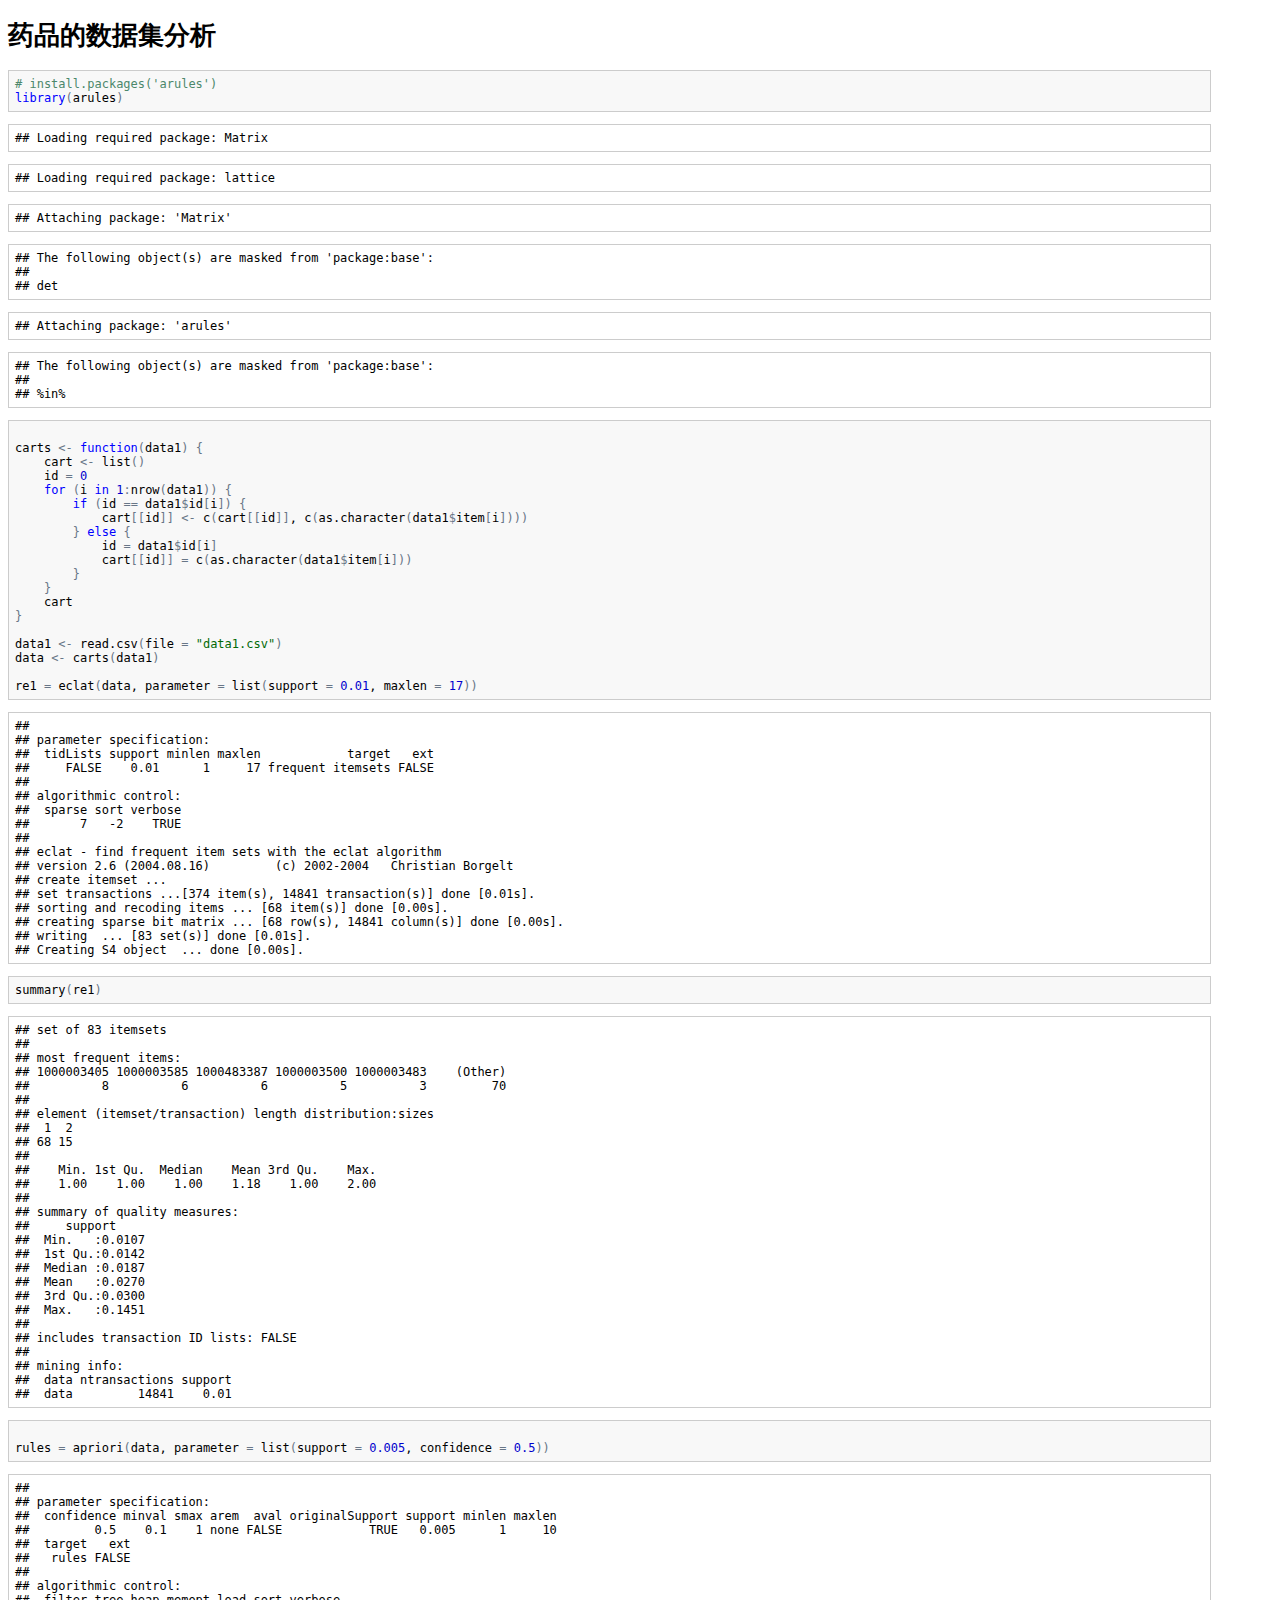
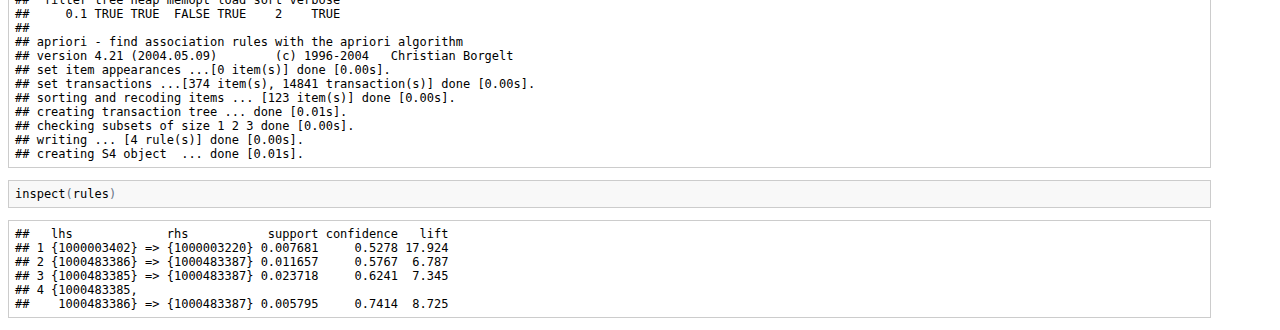
<file: fans/R/apriori/apriori.html>
<!DOCTYPE html PUBLIC "-//W3C//DTD XHTML 1.0 Transitional//EN"
"http://www.w3.org/TR/xhtml1/DTD/xhtml1-transitional.dtd">
<!-- saved from url=(0014)about:internet -->
<html>
<head>
<meta http-equiv="Content-Type" content="text/html; charset=utf-8">

<title>药品的数据集分析</title>

<base target="_blank"/>

<style type="text/css">
body, td {
   font-family: sans-serif;
   background-color: white;
   font-size: 12px;
   margin: 8px;
}

tt, code, pre {
   font-family: 'DejaVu Sans Mono', 'Droid Sans Mono', 'Lucida Console', Consolas, Monaco, monospace;
}

h1 { 
   font-size:2.2em; 
}

h2 { 
   font-size:1.8em; 
}

h3 { 
   font-size:1.4em; 
}

h4 { 
   font-size:1.0em; 
}

h5 { 
   font-size:0.9em; 
}

h6 { 
   font-size:0.8em; 
}

a:visited {
   color: rgb(50%, 0%, 50%);
}

pre {	
   margin-top: 0;
   max-width: 95%;
   border: 1px solid #ccc;
}

pre code {
   display: block; padding: 0.5em;
}

code.r {
   background-color: #F8F8F8;
}

table, td, th {
  border: none;
}

blockquote {
   color:#666666;
   margin:0;
   padding-left: 1em;
   border-left: 0.5em #EEE solid;
}

hr {
   height: 0px;
   border-bottom: none;
   border-top-width: thin;
   border-top-style: dotted;
   border-top-color: #999999;
}

@media print {
   * { 
      background: transparent !important; 
      color: black !important; 
      filter:none !important; 
      -ms-filter: none !important; 
   }

   body { 
      font-size:12pt; 
      max-width:100%; 
   }
       
   a, a:visited { 
      text-decoration: underline; 
   }

   hr { 
      visibility: hidden;
      page-break-before: always;
   }

   pre, blockquote { 
      padding-right: 1em; 
      page-break-inside: avoid; 
   }

   tr, img { 
      page-break-inside: avoid; 
   }

   img { 
      max-width: 100% !important; 
   }

   @page :left { 
      margin: 15mm 20mm 15mm 10mm; 
   }
     
   @page :right { 
      margin: 15mm 10mm 15mm 20mm; 
   }

   p, h2, h3 { 
      orphans: 3; widows: 3; 
   }

   h2, h3 { 
      page-break-after: avoid; 
   }
}

</style>

<!-- Styles for R syntax highlighter -->
<style type="text/css">
   pre .operator,
   pre .paren {
     color: rgb(104, 118, 135)
   }

   pre .literal {
     color: rgb(88, 72, 246)
   }

   pre .number {
     color: rgb(0, 0, 205);
   }

   pre .comment {
     color: rgb(76, 136, 107);
   }

   pre .keyword {
     color: rgb(0, 0, 255);
   }

   pre .identifier {
     color: rgb(0, 0, 0);
   }

   pre .string {
     color: rgb(3, 106, 7);
   }
</style>

<!-- R syntax highlighter -->
<script type="text/javascript">
var hljs=new function(){function m(p){return p.replace(/&/gm,"&amp;").replace(/</gm,"&lt;")}function f(r,q,p){return RegExp(q,"m"+(r.cI?"i":"")+(p?"g":""))}function b(r){for(var p=0;p<r.childNodes.length;p++){var q=r.childNodes[p];if(q.nodeName=="CODE"){return q}if(!(q.nodeType==3&&q.nodeValue.match(/\s+/))){break}}}function h(t,s){var p="";for(var r=0;r<t.childNodes.length;r++){if(t.childNodes[r].nodeType==3){var q=t.childNodes[r].nodeValue;if(s){q=q.replace(/\n/g,"")}p+=q}else{if(t.childNodes[r].nodeName=="BR"){p+="\n"}else{p+=h(t.childNodes[r])}}}if(/MSIE [678]/.test(navigator.userAgent)){p=p.replace(/\r/g,"\n")}return p}function a(s){var r=s.className.split(/\s+/);r=r.concat(s.parentNode.className.split(/\s+/));for(var q=0;q<r.length;q++){var p=r[q].replace(/^language-/,"");if(e[p]){return p}}}function c(q){var p=[];(function(s,t){for(var r=0;r<s.childNodes.length;r++){if(s.childNodes[r].nodeType==3){t+=s.childNodes[r].nodeValue.length}else{if(s.childNodes[r].nodeName=="BR"){t+=1}else{if(s.childNodes[r].nodeType==1){p.push({event:"start",offset:t,node:s.childNodes[r]});t=arguments.callee(s.childNodes[r],t);p.push({event:"stop",offset:t,node:s.childNodes[r]})}}}}return t})(q,0);return p}function k(y,w,x){var q=0;var z="";var s=[];function u(){if(y.length&&w.length){if(y[0].offset!=w[0].offset){return(y[0].offset<w[0].offset)?y:w}else{return w[0].event=="start"?y:w}}else{return y.length?y:w}}function t(D){var A="<"+D.nodeName.toLowerCase();for(var B=0;B<D.attributes.length;B++){var C=D.attributes[B];A+=" "+C.nodeName.toLowerCase();if(C.value!==undefined&&C.value!==false&&C.value!==null){A+='="'+m(C.value)+'"'}}return A+">"}while(y.length||w.length){var v=u().splice(0,1)[0];z+=m(x.substr(q,v.offset-q));q=v.offset;if(v.event=="start"){z+=t(v.node);s.push(v.node)}else{if(v.event=="stop"){var p,r=s.length;do{r--;p=s[r];z+=("</"+p.nodeName.toLowerCase()+">")}while(p!=v.node);s.splice(r,1);while(r<s.length){z+=t(s[r]);r++}}}}return z+m(x.substr(q))}function j(){function q(x,y,v){if(x.compiled){return}var u;var s=[];if(x.k){x.lR=f(y,x.l||hljs.IR,true);for(var w in x.k){if(!x.k.hasOwnProperty(w)){continue}if(x.k[w] instanceof Object){u=x.k[w]}else{u=x.k;w="keyword"}for(var r in u){if(!u.hasOwnProperty(r)){continue}x.k[r]=[w,u[r]];s.push(r)}}}if(!v){if(x.bWK){x.b="\\b("+s.join("|")+")\\s"}x.bR=f(y,x.b?x.b:"\\B|\\b");if(!x.e&&!x.eW){x.e="\\B|\\b"}if(x.e){x.eR=f(y,x.e)}}if(x.i){x.iR=f(y,x.i)}if(x.r===undefined){x.r=1}if(!x.c){x.c=[]}x.compiled=true;for(var t=0;t<x.c.length;t++){if(x.c[t]=="self"){x.c[t]=x}q(x.c[t],y,false)}if(x.starts){q(x.starts,y,false)}}for(var p in e){if(!e.hasOwnProperty(p)){continue}q(e[p].dM,e[p],true)}}function d(B,C){if(!j.called){j();j.called=true}function q(r,M){for(var L=0;L<M.c.length;L++){if((M.c[L].bR.exec(r)||[null])[0]==r){return M.c[L]}}}function v(L,r){if(D[L].e&&D[L].eR.test(r)){return 1}if(D[L].eW){var M=v(L-1,r);return M?M+1:0}return 0}function w(r,L){return L.i&&L.iR.test(r)}function K(N,O){var M=[];for(var L=0;L<N.c.length;L++){M.push(N.c[L].b)}var r=D.length-1;do{if(D[r].e){M.push(D[r].e)}r--}while(D[r+1].eW);if(N.i){M.push(N.i)}return f(O,M.join("|"),true)}function p(M,L){var N=D[D.length-1];if(!N.t){N.t=K(N,E)}N.t.lastIndex=L;var r=N.t.exec(M);return r?[M.substr(L,r.index-L),r[0],false]:[M.substr(L),"",true]}function z(N,r){var L=E.cI?r[0].toLowerCase():r[0];var M=N.k[L];if(M&&M instanceof Array){return M}return false}function F(L,P){L=m(L);if(!P.k){return L}var r="";var O=0;P.lR.lastIndex=0;var M=P.lR.exec(L);while(M){r+=L.substr(O,M.index-O);var N=z(P,M);if(N){x+=N[1];r+='<span class="'+N[0]+'">'+M[0]+"</span>"}else{r+=M[0]}O=P.lR.lastIndex;M=P.lR.exec(L)}return r+L.substr(O,L.length-O)}function J(L,M){if(M.sL&&e[M.sL]){var r=d(M.sL,L);x+=r.keyword_count;return r.value}else{return F(L,M)}}function I(M,r){var L=M.cN?'<span class="'+M.cN+'">':"";if(M.rB){y+=L;M.buffer=""}else{if(M.eB){y+=m(r)+L;M.buffer=""}else{y+=L;M.buffer=r}}D.push(M);A+=M.r}function G(N,M,Q){var R=D[D.length-1];if(Q){y+=J(R.buffer+N,R);return false}var P=q(M,R);if(P){y+=J(R.buffer+N,R);I(P,M);return P.rB}var L=v(D.length-1,M);if(L){var O=R.cN?"</span>":"";if(R.rE){y+=J(R.buffer+N,R)+O}else{if(R.eE){y+=J(R.buffer+N,R)+O+m(M)}else{y+=J(R.buffer+N+M,R)+O}}while(L>1){O=D[D.length-2].cN?"</span>":"";y+=O;L--;D.length--}var r=D[D.length-1];D.length--;D[D.length-1].buffer="";if(r.starts){I(r.starts,"")}return R.rE}if(w(M,R)){throw"Illegal"}}var E=e[B];var D=[E.dM];var A=0;var x=0;var y="";try{var s,u=0;E.dM.buffer="";do{s=p(C,u);var t=G(s[0],s[1],s[2]);u+=s[0].length;if(!t){u+=s[1].length}}while(!s[2]);if(D.length>1){throw"Illegal"}return{r:A,keyword_count:x,value:y}}catch(H){if(H=="Illegal"){return{r:0,keyword_count:0,value:m(C)}}else{throw H}}}function g(t){var p={keyword_count:0,r:0,value:m(t)};var r=p;for(var q in e){if(!e.hasOwnProperty(q)){continue}var s=d(q,t);s.language=q;if(s.keyword_count+s.r>r.keyword_count+r.r){r=s}if(s.keyword_count+s.r>p.keyword_count+p.r){r=p;p=s}}if(r.language){p.second_best=r}return p}function i(r,q,p){if(q){r=r.replace(/^((<[^>]+>|\t)+)/gm,function(t,w,v,u){return w.replace(/\t/g,q)})}if(p){r=r.replace(/\n/g,"<br>")}return r}function n(t,w,r){var x=h(t,r);var v=a(t);var y,s;if(v){y=d(v,x)}else{return}var q=c(t);if(q.length){s=document.createElement("pre");s.innerHTML=y.value;y.value=k(q,c(s),x)}y.value=i(y.value,w,r);var u=t.className;if(!u.match("(\\s|^)(language-)?"+v+"(\\s|$)")){u=u?(u+" "+v):v}if(/MSIE [678]/.test(navigator.userAgent)&&t.tagName=="CODE"&&t.parentNode.tagName=="PRE"){s=t.parentNode;var p=document.createElement("div");p.innerHTML="<pre><code>"+y.value+"</code></pre>";t=p.firstChild.firstChild;p.firstChild.cN=s.cN;s.parentNode.replaceChild(p.firstChild,s)}else{t.innerHTML=y.value}t.className=u;t.result={language:v,kw:y.keyword_count,re:y.r};if(y.second_best){t.second_best={language:y.second_best.language,kw:y.second_best.keyword_count,re:y.second_best.r}}}function o(){if(o.called){return}o.called=true;var r=document.getElementsByTagName("pre");for(var p=0;p<r.length;p++){var q=b(r[p]);if(q){n(q,hljs.tabReplace)}}}function l(){if(window.addEventListener){window.addEventListener("DOMContentLoaded",o,false);window.addEventListener("load",o,false)}else{if(window.attachEvent){window.attachEvent("onload",o)}else{window.onload=o}}}var e={};this.LANGUAGES=e;this.highlight=d;this.highlightAuto=g;this.fixMarkup=i;this.highlightBlock=n;this.initHighlighting=o;this.initHighlightingOnLoad=l;this.IR="[a-zA-Z][a-zA-Z0-9_]*";this.UIR="[a-zA-Z_][a-zA-Z0-9_]*";this.NR="\\b\\d+(\\.\\d+)?";this.CNR="\\b(0[xX][a-fA-F0-9]+|(\\d+(\\.\\d*)?|\\.\\d+)([eE][-+]?\\d+)?)";this.BNR="\\b(0b[01]+)";this.RSR="!|!=|!==|%|%=|&|&&|&=|\\*|\\*=|\\+|\\+=|,|\\.|-|-=|/|/=|:|;|<|<<|<<=|<=|=|==|===|>|>=|>>|>>=|>>>|>>>=|\\?|\\[|\\{|\\(|\\^|\\^=|\\||\\|=|\\|\\||~";this.ER="(?![\\s\\S])";this.BE={b:"\\\\.",r:0};this.ASM={cN:"string",b:"'",e:"'",i:"\\n",c:[this.BE],r:0};this.QSM={cN:"string",b:'"',e:'"',i:"\\n",c:[this.BE],r:0};this.CLCM={cN:"comment",b:"//",e:"$"};this.CBLCLM={cN:"comment",b:"/\\*",e:"\\*/"};this.HCM={cN:"comment",b:"#",e:"$"};this.NM={cN:"number",b:this.NR,r:0};this.CNM={cN:"number",b:this.CNR,r:0};this.BNM={cN:"number",b:this.BNR,r:0};this.inherit=function(r,s){var p={};for(var q in r){p[q]=r[q]}if(s){for(var q in s){p[q]=s[q]}}return p}}();hljs.LANGUAGES.r={dM:{c:[hljs.HCM,{cN:"number",b:"\\b0[xX][0-9a-fA-F]+[Li]?\\b",e:hljs.IMMEDIATE_RE,r:0},{cN:"number",b:"\\b\\d+(?:[eE][+\\-]?\\d*)?L\\b",e:hljs.IMMEDIATE_RE,r:0},{cN:"number",b:"\\b\\d+\\.(?!\\d)(?:i\\b)?",e:hljs.IMMEDIATE_RE,r:1},{cN:"number",b:"\\b\\d+(?:\\.\\d*)?(?:[eE][+\\-]?\\d*)?i?\\b",e:hljs.IMMEDIATE_RE,r:0},{cN:"number",b:"\\.\\d+(?:[eE][+\\-]?\\d*)?i?\\b",e:hljs.IMMEDIATE_RE,r:1},{cN:"keyword",b:"(?:tryCatch|library|setGeneric|setGroupGeneric)\\b",e:hljs.IMMEDIATE_RE,r:10},{cN:"keyword",b:"\\.\\.\\.",e:hljs.IMMEDIATE_RE,r:10},{cN:"keyword",b:"\\.\\.\\d+(?![\\w.])",e:hljs.IMMEDIATE_RE,r:10},{cN:"keyword",b:"\\b(?:function)",e:hljs.IMMEDIATE_RE,r:2},{cN:"keyword",b:"(?:if|in|break|next|repeat|else|for|return|switch|while|try|stop|warning|require|attach|detach|source|setMethod|setClass)\\b",e:hljs.IMMEDIATE_RE,r:1},{cN:"literal",b:"(?:NA|NA_integer_|NA_real_|NA_character_|NA_complex_)\\b",e:hljs.IMMEDIATE_RE,r:10},{cN:"literal",b:"(?:NULL|TRUE|FALSE|T|F|Inf|NaN)\\b",e:hljs.IMMEDIATE_RE,r:1},{cN:"identifier",b:"[a-zA-Z.][a-zA-Z0-9._]*\\b",e:hljs.IMMEDIATE_RE,r:0},{cN:"operator",b:"<\\-(?!\\s*\\d)",e:hljs.IMMEDIATE_RE,r:2},{cN:"operator",b:"\\->|<\\-",e:hljs.IMMEDIATE_RE,r:1},{cN:"operator",b:"%%|~",e:hljs.IMMEDIATE_RE},{cN:"operator",b:">=|<=|==|!=|\\|\\||&&|=|\\+|\\-|\\*|/|\\^|>|<|!|&|\\||\\$|:",e:hljs.IMMEDIATE_RE,r:0},{cN:"operator",b:"%",e:"%",i:"\\n",r:1},{cN:"identifier",b:"`",e:"`",r:0},{cN:"string",b:'"',e:'"',c:[hljs.BE],r:0},{cN:"string",b:"'",e:"'",c:[hljs.BE],r:0},{cN:"paren",b:"[[({\\])}]",e:hljs.IMMEDIATE_RE,r:0}]}};
hljs.initHighlightingOnLoad();
</script>




</head>

<body>
<h1>药品的数据集分析</h1>

<pre><code class="r"># install.packages(&#39;arules&#39;)
library(arules)
</code></pre>

<pre><code>## Loading required package: Matrix
</code></pre>

<pre><code>## Loading required package: lattice
</code></pre>

<pre><code>## Attaching package: &#39;Matrix&#39;
</code></pre>

<pre><code>## The following object(s) are masked from &#39;package:base&#39;:
## 
## det
</code></pre>

<pre><code>## Attaching package: &#39;arules&#39;
</code></pre>

<pre><code>## The following object(s) are masked from &#39;package:base&#39;:
## 
## %in%
</code></pre>

<pre><code class="r">
carts &lt;- function(data1) {
    cart &lt;- list()
    id = 0
    for (i in 1:nrow(data1)) {
        if (id == data1$id[i]) {
            cart[[id]] &lt;- c(cart[[id]], c(as.character(data1$item[i])))
        } else {
            id = data1$id[i]
            cart[[id]] = c(as.character(data1$item[i]))
        }
    }
    cart
}

data1 &lt;- read.csv(file = &quot;data1.csv&quot;)
data &lt;- carts(data1)

re1 = eclat(data, parameter = list(support = 0.01, maxlen = 17))
</code></pre>

<pre><code>## 
## parameter specification:
##  tidLists support minlen maxlen            target   ext
##     FALSE    0.01      1     17 frequent itemsets FALSE
## 
## algorithmic control:
##  sparse sort verbose
##       7   -2    TRUE
## 
## eclat - find frequent item sets with the eclat algorithm
## version 2.6 (2004.08.16)         (c) 2002-2004   Christian Borgelt
## create itemset ... 
## set transactions ...[374 item(s), 14841 transaction(s)] done [0.01s].
## sorting and recoding items ... [68 item(s)] done [0.00s].
## creating sparse bit matrix ... [68 row(s), 14841 column(s)] done [0.00s].
## writing  ... [83 set(s)] done [0.01s].
## Creating S4 object  ... done [0.00s].
</code></pre>

<pre><code class="r">summary(re1)
</code></pre>

<pre><code>## set of 83 itemsets
## 
## most frequent items:
## 1000003405 1000003585 1000483387 1000003500 1000003483    (Other) 
##          8          6          6          5          3         70 
## 
## element (itemset/transaction) length distribution:sizes
##  1  2 
## 68 15 
## 
##    Min. 1st Qu.  Median    Mean 3rd Qu.    Max. 
##    1.00    1.00    1.00    1.18    1.00    2.00 
## 
## summary of quality measures:
##     support      
##  Min.   :0.0107  
##  1st Qu.:0.0142  
##  Median :0.0187  
##  Mean   :0.0270  
##  3rd Qu.:0.0300  
##  Max.   :0.1451  
## 
## includes transaction ID lists: FALSE 
## 
## mining info:
##  data ntransactions support
##  data         14841    0.01
</code></pre>

<pre><code class="r">
rules = apriori(data, parameter = list(support = 0.005, confidence = 0.5))
</code></pre>

<pre><code>## 
## parameter specification:
##  confidence minval smax arem  aval originalSupport support minlen maxlen
##         0.5    0.1    1 none FALSE            TRUE   0.005      1     10
##  target   ext
##   rules FALSE
## 
## algorithmic control:
##  filter tree heap memopt load sort verbose
##     0.1 TRUE TRUE  FALSE TRUE    2    TRUE
## 
## apriori - find association rules with the apriori algorithm
## version 4.21 (2004.05.09)        (c) 1996-2004   Christian Borgelt
## set item appearances ...[0 item(s)] done [0.00s].
## set transactions ...[374 item(s), 14841 transaction(s)] done [0.00s].
## sorting and recoding items ... [123 item(s)] done [0.00s].
## creating transaction tree ... done [0.01s].
## checking subsets of size 1 2 3 done [0.00s].
## writing ... [4 rule(s)] done [0.00s].
## creating S4 object  ... done [0.01s].
</code></pre>

<pre><code class="r">inspect(rules)
</code></pre>

<pre><code>##   lhs             rhs           support confidence   lift
## 1 {1000003402} =&gt; {1000003220} 0.007681     0.5278 17.924
## 2 {1000483386} =&gt; {1000483387} 0.011657     0.5767  6.787
## 3 {1000483385} =&gt; {1000483387} 0.023718     0.6241  7.345
## 4 {1000483385,                                           
##    1000483386} =&gt; {1000483387} 0.005795     0.7414  8.725
</code></pre>

</body>

</html>
</file>
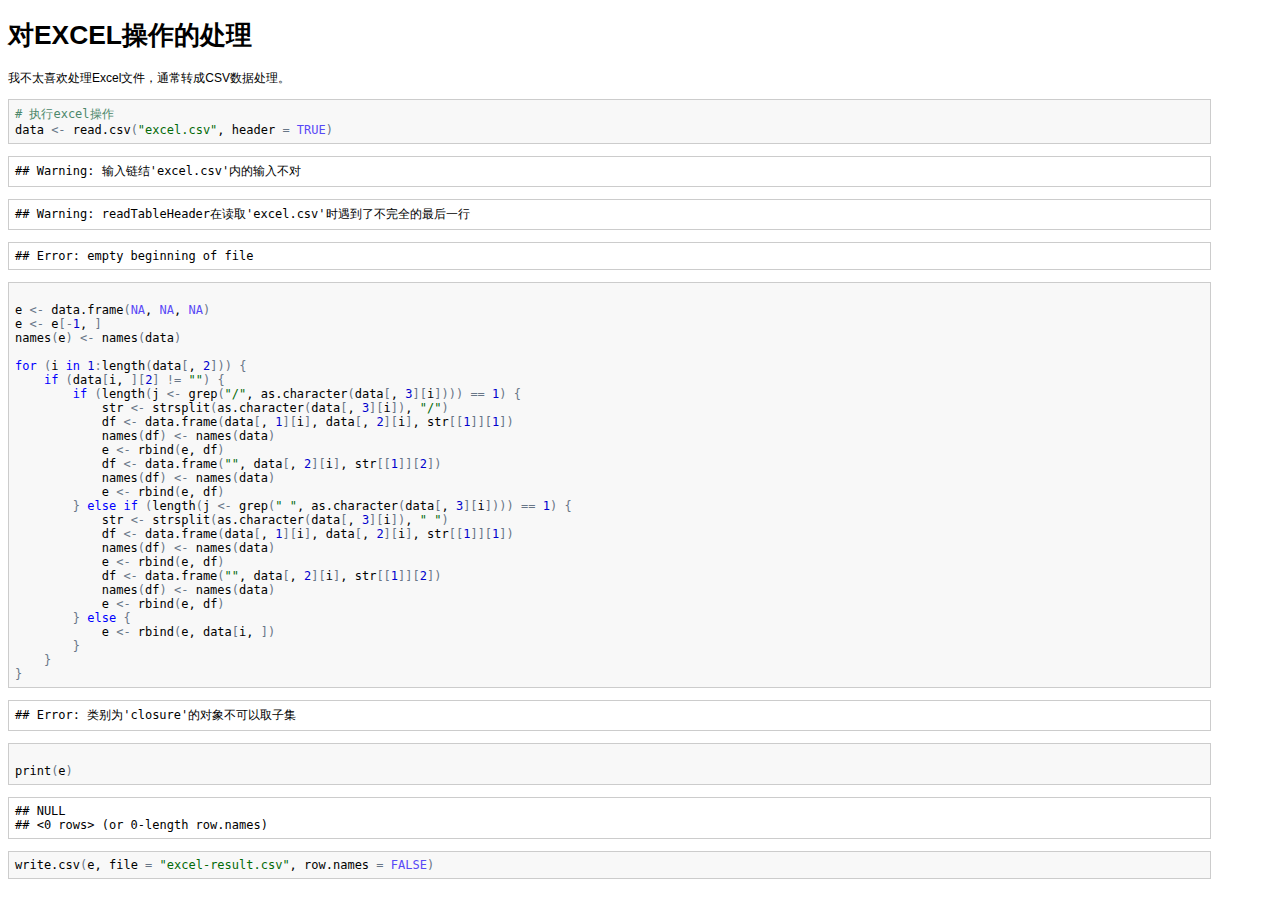
<file: fans/R/demo/excel.html>
<!DOCTYPE html PUBLIC "-//W3C//DTD XHTML 1.0 Transitional//EN"
"http://www.w3.org/TR/xhtml1/DTD/xhtml1-transitional.dtd">
<!-- saved from url=(0014)about:internet -->
<html>
<head>
<meta http-equiv="Content-Type" content="text/html; charset=utf-8">

<title>对EXCEL操作的处理</title>

<base target="_blank"/>

<style type="text/css">
body, td {
   font-family: sans-serif;
   background-color: white;
   font-size: 12px;
   margin: 8px;
}

tt, code, pre {
   font-family: 'DejaVu Sans Mono', 'Droid Sans Mono', 'Lucida Console', Consolas, Monaco, monospace;
}

h1 { 
   font-size:2.2em; 
}

h2 { 
   font-size:1.8em; 
}

h3 { 
   font-size:1.4em; 
}

h4 { 
   font-size:1.0em; 
}

h5 { 
   font-size:0.9em; 
}

h6 { 
   font-size:0.8em; 
}

a:visited {
   color: rgb(50%, 0%, 50%);
}

pre {	
   margin-top: 0;
   max-width: 95%;
   border: 1px solid #ccc;
}

pre code {
   display: block; padding: 0.5em;
}

code.r {
   background-color: #F8F8F8;
}

table, td, th {
  border: none;
}

blockquote {
   color:#666666;
   margin:0;
   padding-left: 1em;
   border-left: 0.5em #EEE solid;
}

hr {
   height: 0px;
   border-bottom: none;
   border-top-width: thin;
   border-top-style: dotted;
   border-top-color: #999999;
}

@media print {
   * { 
      background: transparent !important; 
      color: black !important; 
      filter:none !important; 
      -ms-filter: none !important; 
   }

   body { 
      font-size:12pt; 
      max-width:100%; 
   }
       
   a, a:visited { 
      text-decoration: underline; 
   }

   hr { 
      visibility: hidden;
      page-break-before: always;
   }

   pre, blockquote { 
      padding-right: 1em; 
      page-break-inside: avoid; 
   }

   tr, img { 
      page-break-inside: avoid; 
   }

   img { 
      max-width: 100% !important; 
   }

   @page :left { 
      margin: 15mm 20mm 15mm 10mm; 
   }
     
   @page :right { 
      margin: 15mm 10mm 15mm 20mm; 
   }

   p, h2, h3 { 
      orphans: 3; widows: 3; 
   }

   h2, h3 { 
      page-break-after: avoid; 
   }
}

</style>

<!-- Styles for R syntax highlighter -->
<style type="text/css">
   pre .operator,
   pre .paren {
     color: rgb(104, 118, 135)
   }

   pre .literal {
     color: rgb(88, 72, 246)
   }

   pre .number {
     color: rgb(0, 0, 205);
   }

   pre .comment {
     color: rgb(76, 136, 107);
   }

   pre .keyword {
     color: rgb(0, 0, 255);
   }

   pre .identifier {
     color: rgb(0, 0, 0);
   }

   pre .string {
     color: rgb(3, 106, 7);
   }
</style>

<!-- R syntax highlighter -->
<script type="text/javascript">
var hljs=new function(){function m(p){return p.replace(/&/gm,"&amp;").replace(/</gm,"&lt;")}function f(r,q,p){return RegExp(q,"m"+(r.cI?"i":"")+(p?"g":""))}function b(r){for(var p=0;p<r.childNodes.length;p++){var q=r.childNodes[p];if(q.nodeName=="CODE"){return q}if(!(q.nodeType==3&&q.nodeValue.match(/\s+/))){break}}}function h(t,s){var p="";for(var r=0;r<t.childNodes.length;r++){if(t.childNodes[r].nodeType==3){var q=t.childNodes[r].nodeValue;if(s){q=q.replace(/\n/g,"")}p+=q}else{if(t.childNodes[r].nodeName=="BR"){p+="\n"}else{p+=h(t.childNodes[r])}}}if(/MSIE [678]/.test(navigator.userAgent)){p=p.replace(/\r/g,"\n")}return p}function a(s){var r=s.className.split(/\s+/);r=r.concat(s.parentNode.className.split(/\s+/));for(var q=0;q<r.length;q++){var p=r[q].replace(/^language-/,"");if(e[p]){return p}}}function c(q){var p=[];(function(s,t){for(var r=0;r<s.childNodes.length;r++){if(s.childNodes[r].nodeType==3){t+=s.childNodes[r].nodeValue.length}else{if(s.childNodes[r].nodeName=="BR"){t+=1}else{if(s.childNodes[r].nodeType==1){p.push({event:"start",offset:t,node:s.childNodes[r]});t=arguments.callee(s.childNodes[r],t);p.push({event:"stop",offset:t,node:s.childNodes[r]})}}}}return t})(q,0);return p}function k(y,w,x){var q=0;var z="";var s=[];function u(){if(y.length&&w.length){if(y[0].offset!=w[0].offset){return(y[0].offset<w[0].offset)?y:w}else{return w[0].event=="start"?y:w}}else{return y.length?y:w}}function t(D){var A="<"+D.nodeName.toLowerCase();for(var B=0;B<D.attributes.length;B++){var C=D.attributes[B];A+=" "+C.nodeName.toLowerCase();if(C.value!==undefined&&C.value!==false&&C.value!==null){A+='="'+m(C.value)+'"'}}return A+">"}while(y.length||w.length){var v=u().splice(0,1)[0];z+=m(x.substr(q,v.offset-q));q=v.offset;if(v.event=="start"){z+=t(v.node);s.push(v.node)}else{if(v.event=="stop"){var p,r=s.length;do{r--;p=s[r];z+=("</"+p.nodeName.toLowerCase()+">")}while(p!=v.node);s.splice(r,1);while(r<s.length){z+=t(s[r]);r++}}}}return z+m(x.substr(q))}function j(){function q(x,y,v){if(x.compiled){return}var u;var s=[];if(x.k){x.lR=f(y,x.l||hljs.IR,true);for(var w in x.k){if(!x.k.hasOwnProperty(w)){continue}if(x.k[w] instanceof Object){u=x.k[w]}else{u=x.k;w="keyword"}for(var r in u){if(!u.hasOwnProperty(r)){continue}x.k[r]=[w,u[r]];s.push(r)}}}if(!v){if(x.bWK){x.b="\\b("+s.join("|")+")\\s"}x.bR=f(y,x.b?x.b:"\\B|\\b");if(!x.e&&!x.eW){x.e="\\B|\\b"}if(x.e){x.eR=f(y,x.e)}}if(x.i){x.iR=f(y,x.i)}if(x.r===undefined){x.r=1}if(!x.c){x.c=[]}x.compiled=true;for(var t=0;t<x.c.length;t++){if(x.c[t]=="self"){x.c[t]=x}q(x.c[t],y,false)}if(x.starts){q(x.starts,y,false)}}for(var p in e){if(!e.hasOwnProperty(p)){continue}q(e[p].dM,e[p],true)}}function d(B,C){if(!j.called){j();j.called=true}function q(r,M){for(var L=0;L<M.c.length;L++){if((M.c[L].bR.exec(r)||[null])[0]==r){return M.c[L]}}}function v(L,r){if(D[L].e&&D[L].eR.test(r)){return 1}if(D[L].eW){var M=v(L-1,r);return M?M+1:0}return 0}function w(r,L){return L.i&&L.iR.test(r)}function K(N,O){var M=[];for(var L=0;L<N.c.length;L++){M.push(N.c[L].b)}var r=D.length-1;do{if(D[r].e){M.push(D[r].e)}r--}while(D[r+1].eW);if(N.i){M.push(N.i)}return f(O,M.join("|"),true)}function p(M,L){var N=D[D.length-1];if(!N.t){N.t=K(N,E)}N.t.lastIndex=L;var r=N.t.exec(M);return r?[M.substr(L,r.index-L),r[0],false]:[M.substr(L),"",true]}function z(N,r){var L=E.cI?r[0].toLowerCase():r[0];var M=N.k[L];if(M&&M instanceof Array){return M}return false}function F(L,P){L=m(L);if(!P.k){return L}var r="";var O=0;P.lR.lastIndex=0;var M=P.lR.exec(L);while(M){r+=L.substr(O,M.index-O);var N=z(P,M);if(N){x+=N[1];r+='<span class="'+N[0]+'">'+M[0]+"</span>"}else{r+=M[0]}O=P.lR.lastIndex;M=P.lR.exec(L)}return r+L.substr(O,L.length-O)}function J(L,M){if(M.sL&&e[M.sL]){var r=d(M.sL,L);x+=r.keyword_count;return r.value}else{return F(L,M)}}function I(M,r){var L=M.cN?'<span class="'+M.cN+'">':"";if(M.rB){y+=L;M.buffer=""}else{if(M.eB){y+=m(r)+L;M.buffer=""}else{y+=L;M.buffer=r}}D.push(M);A+=M.r}function G(N,M,Q){var R=D[D.length-1];if(Q){y+=J(R.buffer+N,R);return false}var P=q(M,R);if(P){y+=J(R.buffer+N,R);I(P,M);return P.rB}var L=v(D.length-1,M);if(L){var O=R.cN?"</span>":"";if(R.rE){y+=J(R.buffer+N,R)+O}else{if(R.eE){y+=J(R.buffer+N,R)+O+m(M)}else{y+=J(R.buffer+N+M,R)+O}}while(L>1){O=D[D.length-2].cN?"</span>":"";y+=O;L--;D.length--}var r=D[D.length-1];D.length--;D[D.length-1].buffer="";if(r.starts){I(r.starts,"")}return R.rE}if(w(M,R)){throw"Illegal"}}var E=e[B];var D=[E.dM];var A=0;var x=0;var y="";try{var s,u=0;E.dM.buffer="";do{s=p(C,u);var t=G(s[0],s[1],s[2]);u+=s[0].length;if(!t){u+=s[1].length}}while(!s[2]);if(D.length>1){throw"Illegal"}return{r:A,keyword_count:x,value:y}}catch(H){if(H=="Illegal"){return{r:0,keyword_count:0,value:m(C)}}else{throw H}}}function g(t){var p={keyword_count:0,r:0,value:m(t)};var r=p;for(var q in e){if(!e.hasOwnProperty(q)){continue}var s=d(q,t);s.language=q;if(s.keyword_count+s.r>r.keyword_count+r.r){r=s}if(s.keyword_count+s.r>p.keyword_count+p.r){r=p;p=s}}if(r.language){p.second_best=r}return p}function i(r,q,p){if(q){r=r.replace(/^((<[^>]+>|\t)+)/gm,function(t,w,v,u){return w.replace(/\t/g,q)})}if(p){r=r.replace(/\n/g,"<br>")}return r}function n(t,w,r){var x=h(t,r);var v=a(t);var y,s;if(v){y=d(v,x)}else{return}var q=c(t);if(q.length){s=document.createElement("pre");s.innerHTML=y.value;y.value=k(q,c(s),x)}y.value=i(y.value,w,r);var u=t.className;if(!u.match("(\\s|^)(language-)?"+v+"(\\s|$)")){u=u?(u+" "+v):v}if(/MSIE [678]/.test(navigator.userAgent)&&t.tagName=="CODE"&&t.parentNode.tagName=="PRE"){s=t.parentNode;var p=document.createElement("div");p.innerHTML="<pre><code>"+y.value+"</code></pre>";t=p.firstChild.firstChild;p.firstChild.cN=s.cN;s.parentNode.replaceChild(p.firstChild,s)}else{t.innerHTML=y.value}t.className=u;t.result={language:v,kw:y.keyword_count,re:y.r};if(y.second_best){t.second_best={language:y.second_best.language,kw:y.second_best.keyword_count,re:y.second_best.r}}}function o(){if(o.called){return}o.called=true;var r=document.getElementsByTagName("pre");for(var p=0;p<r.length;p++){var q=b(r[p]);if(q){n(q,hljs.tabReplace)}}}function l(){if(window.addEventListener){window.addEventListener("DOMContentLoaded",o,false);window.addEventListener("load",o,false)}else{if(window.attachEvent){window.attachEvent("onload",o)}else{window.onload=o}}}var e={};this.LANGUAGES=e;this.highlight=d;this.highlightAuto=g;this.fixMarkup=i;this.highlightBlock=n;this.initHighlighting=o;this.initHighlightingOnLoad=l;this.IR="[a-zA-Z][a-zA-Z0-9_]*";this.UIR="[a-zA-Z_][a-zA-Z0-9_]*";this.NR="\\b\\d+(\\.\\d+)?";this.CNR="\\b(0[xX][a-fA-F0-9]+|(\\d+(\\.\\d*)?|\\.\\d+)([eE][-+]?\\d+)?)";this.BNR="\\b(0b[01]+)";this.RSR="!|!=|!==|%|%=|&|&&|&=|\\*|\\*=|\\+|\\+=|,|\\.|-|-=|/|/=|:|;|<|<<|<<=|<=|=|==|===|>|>=|>>|>>=|>>>|>>>=|\\?|\\[|\\{|\\(|\\^|\\^=|\\||\\|=|\\|\\||~";this.ER="(?![\\s\\S])";this.BE={b:"\\\\.",r:0};this.ASM={cN:"string",b:"'",e:"'",i:"\\n",c:[this.BE],r:0};this.QSM={cN:"string",b:'"',e:'"',i:"\\n",c:[this.BE],r:0};this.CLCM={cN:"comment",b:"//",e:"$"};this.CBLCLM={cN:"comment",b:"/\\*",e:"\\*/"};this.HCM={cN:"comment",b:"#",e:"$"};this.NM={cN:"number",b:this.NR,r:0};this.CNM={cN:"number",b:this.CNR,r:0};this.BNM={cN:"number",b:this.BNR,r:0};this.inherit=function(r,s){var p={};for(var q in r){p[q]=r[q]}if(s){for(var q in s){p[q]=s[q]}}return p}}();hljs.LANGUAGES.r={dM:{c:[hljs.HCM,{cN:"number",b:"\\b0[xX][0-9a-fA-F]+[Li]?\\b",e:hljs.IMMEDIATE_RE,r:0},{cN:"number",b:"\\b\\d+(?:[eE][+\\-]?\\d*)?L\\b",e:hljs.IMMEDIATE_RE,r:0},{cN:"number",b:"\\b\\d+\\.(?!\\d)(?:i\\b)?",e:hljs.IMMEDIATE_RE,r:1},{cN:"number",b:"\\b\\d+(?:\\.\\d*)?(?:[eE][+\\-]?\\d*)?i?\\b",e:hljs.IMMEDIATE_RE,r:0},{cN:"number",b:"\\.\\d+(?:[eE][+\\-]?\\d*)?i?\\b",e:hljs.IMMEDIATE_RE,r:1},{cN:"keyword",b:"(?:tryCatch|library|setGeneric|setGroupGeneric)\\b",e:hljs.IMMEDIATE_RE,r:10},{cN:"keyword",b:"\\.\\.\\.",e:hljs.IMMEDIATE_RE,r:10},{cN:"keyword",b:"\\.\\.\\d+(?![\\w.])",e:hljs.IMMEDIATE_RE,r:10},{cN:"keyword",b:"\\b(?:function)",e:hljs.IMMEDIATE_RE,r:2},{cN:"keyword",b:"(?:if|in|break|next|repeat|else|for|return|switch|while|try|stop|warning|require|attach|detach|source|setMethod|setClass)\\b",e:hljs.IMMEDIATE_RE,r:1},{cN:"literal",b:"(?:NA|NA_integer_|NA_real_|NA_character_|NA_complex_)\\b",e:hljs.IMMEDIATE_RE,r:10},{cN:"literal",b:"(?:NULL|TRUE|FALSE|T|F|Inf|NaN)\\b",e:hljs.IMMEDIATE_RE,r:1},{cN:"identifier",b:"[a-zA-Z.][a-zA-Z0-9._]*\\b",e:hljs.IMMEDIATE_RE,r:0},{cN:"operator",b:"<\\-(?!\\s*\\d)",e:hljs.IMMEDIATE_RE,r:2},{cN:"operator",b:"\\->|<\\-",e:hljs.IMMEDIATE_RE,r:1},{cN:"operator",b:"%%|~",e:hljs.IMMEDIATE_RE},{cN:"operator",b:">=|<=|==|!=|\\|\\||&&|=|\\+|\\-|\\*|/|\\^|>|<|!|&|\\||\\$|:",e:hljs.IMMEDIATE_RE,r:0},{cN:"operator",b:"%",e:"%",i:"\\n",r:1},{cN:"identifier",b:"`",e:"`",r:0},{cN:"string",b:'"',e:'"',c:[hljs.BE],r:0},{cN:"string",b:"'",e:"'",c:[hljs.BE],r:0},{cN:"paren",b:"[[({\\])}]",e:hljs.IMMEDIATE_RE,r:0}]}};
hljs.initHighlightingOnLoad();
</script>




</head>

<body>
<h1>对EXCEL操作的处理</h1>

<p>我不太喜欢处理Excel文件，通常转成CSV数据处理。</p>

<pre><code class="r"># 执行excel操作
data &lt;- read.csv(&quot;excel.csv&quot;, header = TRUE)
</code></pre>

<pre><code>## Warning: 输入链结&#39;excel.csv&#39;内的输入不对
</code></pre>

<pre><code>## Warning: readTableHeader在读取&#39;excel.csv&#39;时遇到了不完全的最后一行
</code></pre>

<pre><code>## Error: empty beginning of file
</code></pre>

<pre><code class="r">
e &lt;- data.frame(NA, NA, NA)
e &lt;- e[-1, ]
names(e) &lt;- names(data)

for (i in 1:length(data[, 2])) {
    if (data[i, ][2] != &quot;&quot;) {
        if (length(j &lt;- grep(&quot;/&quot;, as.character(data[, 3][i]))) == 1) {
            str &lt;- strsplit(as.character(data[, 3][i]), &quot;/&quot;)
            df &lt;- data.frame(data[, 1][i], data[, 2][i], str[[1]][1])
            names(df) &lt;- names(data)
            e &lt;- rbind(e, df)
            df &lt;- data.frame(&quot;&quot;, data[, 2][i], str[[1]][2])
            names(df) &lt;- names(data)
            e &lt;- rbind(e, df)
        } else if (length(j &lt;- grep(&quot; &quot;, as.character(data[, 3][i]))) == 1) {
            str &lt;- strsplit(as.character(data[, 3][i]), &quot; &quot;)
            df &lt;- data.frame(data[, 1][i], data[, 2][i], str[[1]][1])
            names(df) &lt;- names(data)
            e &lt;- rbind(e, df)
            df &lt;- data.frame(&quot;&quot;, data[, 2][i], str[[1]][2])
            names(df) &lt;- names(data)
            e &lt;- rbind(e, df)
        } else {
            e &lt;- rbind(e, data[i, ])
        }
    }
}
</code></pre>

<pre><code>## Error: 类别为&#39;closure&#39;的对象不可以取子集
</code></pre>

<pre><code class="r">
print(e)
</code></pre>

<pre><code>## NULL
## &lt;0 rows&gt; (or 0-length row.names)
</code></pre>

<pre><code class="r">write.csv(e, file = &quot;excel-result.csv&quot;, row.names = FALSE)
</code></pre>

</body>

</html>
</file>
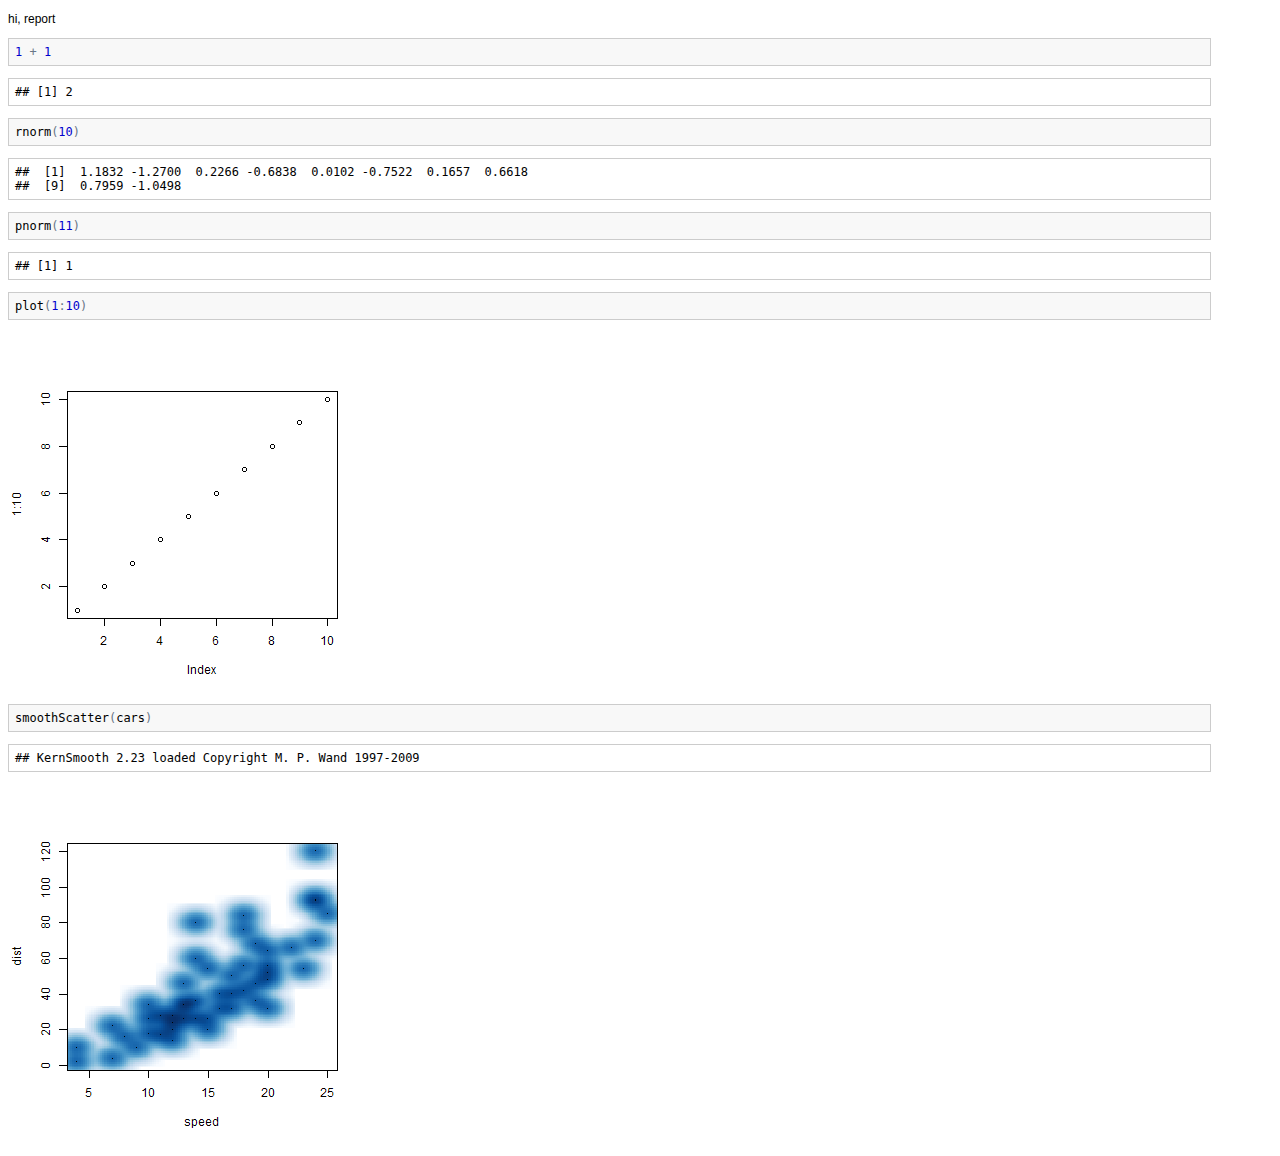
<file: fans/R/demo/knitr.html>
<!DOCTYPE html PUBLIC "-//W3C//DTD XHTML 1.0 Transitional//EN"
"http://www.w3.org/TR/xhtml1/DTD/xhtml1-transitional.dtd">
<!-- saved from url=(0014)about:internet -->
<html>
<head>
<meta http-equiv="Content-Type" content="text/html; charset=utf-8">

<title></title>

<base target="_blank"/>

<style type="text/css">
body, td {
   font-family: sans-serif;
   background-color: white;
   font-size: 12px;
   margin: 8px;
}

tt, code, pre {
   font-family: 'DejaVu Sans Mono', 'Droid Sans Mono', 'Lucida Console', Consolas, Monaco, monospace;
}

h1 { 
   font-size:2.2em; 
}

h2 { 
   font-size:1.8em; 
}

h3 { 
   font-size:1.4em; 
}

h4 { 
   font-size:1.0em; 
}

h5 { 
   font-size:0.9em; 
}

h6 { 
   font-size:0.8em; 
}

a:visited {
   color: rgb(50%, 0%, 50%);
}

pre {	
   margin-top: 0;
   max-width: 95%;
   border: 1px solid #ccc;
}

pre code {
   display: block; padding: 0.5em;
}

code.r {
   background-color: #F8F8F8;
}

table, td, th {
  border: none;
}

blockquote {
   color:#666666;
   margin:0;
   padding-left: 1em;
   border-left: 0.5em #EEE solid;
}

hr {
   height: 0px;
   border-bottom: none;
   border-top-width: thin;
   border-top-style: dotted;
   border-top-color: #999999;
}

@media print {
   * { 
      background: transparent !important; 
      color: black !important; 
      filter:none !important; 
      -ms-filter: none !important; 
   }

   body { 
      font-size:12pt; 
      max-width:100%; 
   }
       
   a, a:visited { 
      text-decoration: underline; 
   }

   hr { 
      visibility: hidden;
      page-break-before: always;
   }

   pre, blockquote { 
      padding-right: 1em; 
      page-break-inside: avoid; 
   }

   tr, img { 
      page-break-inside: avoid; 
   }

   img { 
      max-width: 100% !important; 
   }

   @page :left { 
      margin: 15mm 20mm 15mm 10mm; 
   }
     
   @page :right { 
      margin: 15mm 10mm 15mm 20mm; 
   }

   p, h2, h3 { 
      orphans: 3; widows: 3; 
   }

   h2, h3 { 
      page-break-after: avoid; 
   }
}

</style>

<!-- Styles for R syntax highlighter -->
<style type="text/css">
   pre .operator,
   pre .paren {
     color: rgb(104, 118, 135)
   }

   pre .literal {
     color: rgb(88, 72, 246)
   }

   pre .number {
     color: rgb(0, 0, 205);
   }

   pre .comment {
     color: rgb(76, 136, 107);
   }

   pre .keyword {
     color: rgb(0, 0, 255);
   }

   pre .identifier {
     color: rgb(0, 0, 0);
   }

   pre .string {
     color: rgb(3, 106, 7);
   }
</style>

<!-- R syntax highlighter -->
<script type="text/javascript">
var hljs=new function(){function m(p){return p.replace(/&/gm,"&amp;").replace(/</gm,"&lt;")}function f(r,q,p){return RegExp(q,"m"+(r.cI?"i":"")+(p?"g":""))}function b(r){for(var p=0;p<r.childNodes.length;p++){var q=r.childNodes[p];if(q.nodeName=="CODE"){return q}if(!(q.nodeType==3&&q.nodeValue.match(/\s+/))){break}}}function h(t,s){var p="";for(var r=0;r<t.childNodes.length;r++){if(t.childNodes[r].nodeType==3){var q=t.childNodes[r].nodeValue;if(s){q=q.replace(/\n/g,"")}p+=q}else{if(t.childNodes[r].nodeName=="BR"){p+="\n"}else{p+=h(t.childNodes[r])}}}if(/MSIE [678]/.test(navigator.userAgent)){p=p.replace(/\r/g,"\n")}return p}function a(s){var r=s.className.split(/\s+/);r=r.concat(s.parentNode.className.split(/\s+/));for(var q=0;q<r.length;q++){var p=r[q].replace(/^language-/,"");if(e[p]){return p}}}function c(q){var p=[];(function(s,t){for(var r=0;r<s.childNodes.length;r++){if(s.childNodes[r].nodeType==3){t+=s.childNodes[r].nodeValue.length}else{if(s.childNodes[r].nodeName=="BR"){t+=1}else{if(s.childNodes[r].nodeType==1){p.push({event:"start",offset:t,node:s.childNodes[r]});t=arguments.callee(s.childNodes[r],t);p.push({event:"stop",offset:t,node:s.childNodes[r]})}}}}return t})(q,0);return p}function k(y,w,x){var q=0;var z="";var s=[];function u(){if(y.length&&w.length){if(y[0].offset!=w[0].offset){return(y[0].offset<w[0].offset)?y:w}else{return w[0].event=="start"?y:w}}else{return y.length?y:w}}function t(D){var A="<"+D.nodeName.toLowerCase();for(var B=0;B<D.attributes.length;B++){var C=D.attributes[B];A+=" "+C.nodeName.toLowerCase();if(C.value!==undefined&&C.value!==false&&C.value!==null){A+='="'+m(C.value)+'"'}}return A+">"}while(y.length||w.length){var v=u().splice(0,1)[0];z+=m(x.substr(q,v.offset-q));q=v.offset;if(v.event=="start"){z+=t(v.node);s.push(v.node)}else{if(v.event=="stop"){var p,r=s.length;do{r--;p=s[r];z+=("</"+p.nodeName.toLowerCase()+">")}while(p!=v.node);s.splice(r,1);while(r<s.length){z+=t(s[r]);r++}}}}return z+m(x.substr(q))}function j(){function q(x,y,v){if(x.compiled){return}var u;var s=[];if(x.k){x.lR=f(y,x.l||hljs.IR,true);for(var w in x.k){if(!x.k.hasOwnProperty(w)){continue}if(x.k[w] instanceof Object){u=x.k[w]}else{u=x.k;w="keyword"}for(var r in u){if(!u.hasOwnProperty(r)){continue}x.k[r]=[w,u[r]];s.push(r)}}}if(!v){if(x.bWK){x.b="\\b("+s.join("|")+")\\s"}x.bR=f(y,x.b?x.b:"\\B|\\b");if(!x.e&&!x.eW){x.e="\\B|\\b"}if(x.e){x.eR=f(y,x.e)}}if(x.i){x.iR=f(y,x.i)}if(x.r===undefined){x.r=1}if(!x.c){x.c=[]}x.compiled=true;for(var t=0;t<x.c.length;t++){if(x.c[t]=="self"){x.c[t]=x}q(x.c[t],y,false)}if(x.starts){q(x.starts,y,false)}}for(var p in e){if(!e.hasOwnProperty(p)){continue}q(e[p].dM,e[p],true)}}function d(B,C){if(!j.called){j();j.called=true}function q(r,M){for(var L=0;L<M.c.length;L++){if((M.c[L].bR.exec(r)||[null])[0]==r){return M.c[L]}}}function v(L,r){if(D[L].e&&D[L].eR.test(r)){return 1}if(D[L].eW){var M=v(L-1,r);return M?M+1:0}return 0}function w(r,L){return L.i&&L.iR.test(r)}function K(N,O){var M=[];for(var L=0;L<N.c.length;L++){M.push(N.c[L].b)}var r=D.length-1;do{if(D[r].e){M.push(D[r].e)}r--}while(D[r+1].eW);if(N.i){M.push(N.i)}return f(O,M.join("|"),true)}function p(M,L){var N=D[D.length-1];if(!N.t){N.t=K(N,E)}N.t.lastIndex=L;var r=N.t.exec(M);return r?[M.substr(L,r.index-L),r[0],false]:[M.substr(L),"",true]}function z(N,r){var L=E.cI?r[0].toLowerCase():r[0];var M=N.k[L];if(M&&M instanceof Array){return M}return false}function F(L,P){L=m(L);if(!P.k){return L}var r="";var O=0;P.lR.lastIndex=0;var M=P.lR.exec(L);while(M){r+=L.substr(O,M.index-O);var N=z(P,M);if(N){x+=N[1];r+='<span class="'+N[0]+'">'+M[0]+"</span>"}else{r+=M[0]}O=P.lR.lastIndex;M=P.lR.exec(L)}return r+L.substr(O,L.length-O)}function J(L,M){if(M.sL&&e[M.sL]){var r=d(M.sL,L);x+=r.keyword_count;return r.value}else{return F(L,M)}}function I(M,r){var L=M.cN?'<span class="'+M.cN+'">':"";if(M.rB){y+=L;M.buffer=""}else{if(M.eB){y+=m(r)+L;M.buffer=""}else{y+=L;M.buffer=r}}D.push(M);A+=M.r}function G(N,M,Q){var R=D[D.length-1];if(Q){y+=J(R.buffer+N,R);return false}var P=q(M,R);if(P){y+=J(R.buffer+N,R);I(P,M);return P.rB}var L=v(D.length-1,M);if(L){var O=R.cN?"</span>":"";if(R.rE){y+=J(R.buffer+N,R)+O}else{if(R.eE){y+=J(R.buffer+N,R)+O+m(M)}else{y+=J(R.buffer+N+M,R)+O}}while(L>1){O=D[D.length-2].cN?"</span>":"";y+=O;L--;D.length--}var r=D[D.length-1];D.length--;D[D.length-1].buffer="";if(r.starts){I(r.starts,"")}return R.rE}if(w(M,R)){throw"Illegal"}}var E=e[B];var D=[E.dM];var A=0;var x=0;var y="";try{var s,u=0;E.dM.buffer="";do{s=p(C,u);var t=G(s[0],s[1],s[2]);u+=s[0].length;if(!t){u+=s[1].length}}while(!s[2]);if(D.length>1){throw"Illegal"}return{r:A,keyword_count:x,value:y}}catch(H){if(H=="Illegal"){return{r:0,keyword_count:0,value:m(C)}}else{throw H}}}function g(t){var p={keyword_count:0,r:0,value:m(t)};var r=p;for(var q in e){if(!e.hasOwnProperty(q)){continue}var s=d(q,t);s.language=q;if(s.keyword_count+s.r>r.keyword_count+r.r){r=s}if(s.keyword_count+s.r>p.keyword_count+p.r){r=p;p=s}}if(r.language){p.second_best=r}return p}function i(r,q,p){if(q){r=r.replace(/^((<[^>]+>|\t)+)/gm,function(t,w,v,u){return w.replace(/\t/g,q)})}if(p){r=r.replace(/\n/g,"<br>")}return r}function n(t,w,r){var x=h(t,r);var v=a(t);var y,s;if(v){y=d(v,x)}else{return}var q=c(t);if(q.length){s=document.createElement("pre");s.innerHTML=y.value;y.value=k(q,c(s),x)}y.value=i(y.value,w,r);var u=t.className;if(!u.match("(\\s|^)(language-)?"+v+"(\\s|$)")){u=u?(u+" "+v):v}if(/MSIE [678]/.test(navigator.userAgent)&&t.tagName=="CODE"&&t.parentNode.tagName=="PRE"){s=t.parentNode;var p=document.createElement("div");p.innerHTML="<pre><code>"+y.value+"</code></pre>";t=p.firstChild.firstChild;p.firstChild.cN=s.cN;s.parentNode.replaceChild(p.firstChild,s)}else{t.innerHTML=y.value}t.className=u;t.result={language:v,kw:y.keyword_count,re:y.r};if(y.second_best){t.second_best={language:y.second_best.language,kw:y.second_best.keyword_count,re:y.second_best.r}}}function o(){if(o.called){return}o.called=true;var r=document.getElementsByTagName("pre");for(var p=0;p<r.length;p++){var q=b(r[p]);if(q){n(q,hljs.tabReplace)}}}function l(){if(window.addEventListener){window.addEventListener("DOMContentLoaded",o,false);window.addEventListener("load",o,false)}else{if(window.attachEvent){window.attachEvent("onload",o)}else{window.onload=o}}}var e={};this.LANGUAGES=e;this.highlight=d;this.highlightAuto=g;this.fixMarkup=i;this.highlightBlock=n;this.initHighlighting=o;this.initHighlightingOnLoad=l;this.IR="[a-zA-Z][a-zA-Z0-9_]*";this.UIR="[a-zA-Z_][a-zA-Z0-9_]*";this.NR="\\b\\d+(\\.\\d+)?";this.CNR="\\b(0[xX][a-fA-F0-9]+|(\\d+(\\.\\d*)?|\\.\\d+)([eE][-+]?\\d+)?)";this.BNR="\\b(0b[01]+)";this.RSR="!|!=|!==|%|%=|&|&&|&=|\\*|\\*=|\\+|\\+=|,|\\.|-|-=|/|/=|:|;|<|<<|<<=|<=|=|==|===|>|>=|>>|>>=|>>>|>>>=|\\?|\\[|\\{|\\(|\\^|\\^=|\\||\\|=|\\|\\||~";this.ER="(?![\\s\\S])";this.BE={b:"\\\\.",r:0};this.ASM={cN:"string",b:"'",e:"'",i:"\\n",c:[this.BE],r:0};this.QSM={cN:"string",b:'"',e:'"',i:"\\n",c:[this.BE],r:0};this.CLCM={cN:"comment",b:"//",e:"$"};this.CBLCLM={cN:"comment",b:"/\\*",e:"\\*/"};this.HCM={cN:"comment",b:"#",e:"$"};this.NM={cN:"number",b:this.NR,r:0};this.CNM={cN:"number",b:this.CNR,r:0};this.BNM={cN:"number",b:this.BNR,r:0};this.inherit=function(r,s){var p={};for(var q in r){p[q]=r[q]}if(s){for(var q in s){p[q]=s[q]}}return p}}();hljs.LANGUAGES.r={dM:{c:[hljs.HCM,{cN:"number",b:"\\b0[xX][0-9a-fA-F]+[Li]?\\b",e:hljs.IMMEDIATE_RE,r:0},{cN:"number",b:"\\b\\d+(?:[eE][+\\-]?\\d*)?L\\b",e:hljs.IMMEDIATE_RE,r:0},{cN:"number",b:"\\b\\d+\\.(?!\\d)(?:i\\b)?",e:hljs.IMMEDIATE_RE,r:1},{cN:"number",b:"\\b\\d+(?:\\.\\d*)?(?:[eE][+\\-]?\\d*)?i?\\b",e:hljs.IMMEDIATE_RE,r:0},{cN:"number",b:"\\.\\d+(?:[eE][+\\-]?\\d*)?i?\\b",e:hljs.IMMEDIATE_RE,r:1},{cN:"keyword",b:"(?:tryCatch|library|setGeneric|setGroupGeneric)\\b",e:hljs.IMMEDIATE_RE,r:10},{cN:"keyword",b:"\\.\\.\\.",e:hljs.IMMEDIATE_RE,r:10},{cN:"keyword",b:"\\.\\.\\d+(?![\\w.])",e:hljs.IMMEDIATE_RE,r:10},{cN:"keyword",b:"\\b(?:function)",e:hljs.IMMEDIATE_RE,r:2},{cN:"keyword",b:"(?:if|in|break|next|repeat|else|for|return|switch|while|try|stop|warning|require|attach|detach|source|setMethod|setClass)\\b",e:hljs.IMMEDIATE_RE,r:1},{cN:"literal",b:"(?:NA|NA_integer_|NA_real_|NA_character_|NA_complex_)\\b",e:hljs.IMMEDIATE_RE,r:10},{cN:"literal",b:"(?:NULL|TRUE|FALSE|T|F|Inf|NaN)\\b",e:hljs.IMMEDIATE_RE,r:1},{cN:"identifier",b:"[a-zA-Z.][a-zA-Z0-9._]*\\b",e:hljs.IMMEDIATE_RE,r:0},{cN:"operator",b:"<\\-(?!\\s*\\d)",e:hljs.IMMEDIATE_RE,r:2},{cN:"operator",b:"\\->|<\\-",e:hljs.IMMEDIATE_RE,r:1},{cN:"operator",b:"%%|~",e:hljs.IMMEDIATE_RE},{cN:"operator",b:">=|<=|==|!=|\\|\\||&&|=|\\+|\\-|\\*|/|\\^|>|<|!|&|\\||\\$|:",e:hljs.IMMEDIATE_RE,r:0},{cN:"operator",b:"%",e:"%",i:"\\n",r:1},{cN:"identifier",b:"`",e:"`",r:0},{cN:"string",b:'"',e:'"',c:[hljs.BE],r:0},{cN:"string",b:"'",e:"'",c:[hljs.BE],r:0},{cN:"paren",b:"[[({\\])}]",e:hljs.IMMEDIATE_RE,r:0}]}};
hljs.initHighlightingOnLoad();
</script>




</head>

<body>
<p>hi, report</p>

<pre><code class="r">1 + 1
</code></pre>

<pre><code>## [1] 2
</code></pre>

<pre><code class="r">rnorm(10)
</code></pre>

<pre><code>##  [1]  1.1832 -1.2700  0.2266 -0.6838  0.0102 -0.7522  0.1657  0.6618
##  [9]  0.7959 -1.0498
</code></pre>

<pre><code class="r">pnorm(11)
</code></pre>

<pre><code>## [1] 1
</code></pre>

<pre><code class="r">plot(1:10)
</code></pre>

<p><img src="[data-uri]" alt="plot of chunk test-plot"/> </p>

<pre><code class="r">smoothScatter(cars)
</code></pre>

<pre><code>## KernSmooth 2.23 loaded Copyright M. P. Wand 1997-2009
</code></pre>

<p><img src="[data-uri]" alt="plot of chunk test-plot"/> </p>

</body>

</html>
</file>
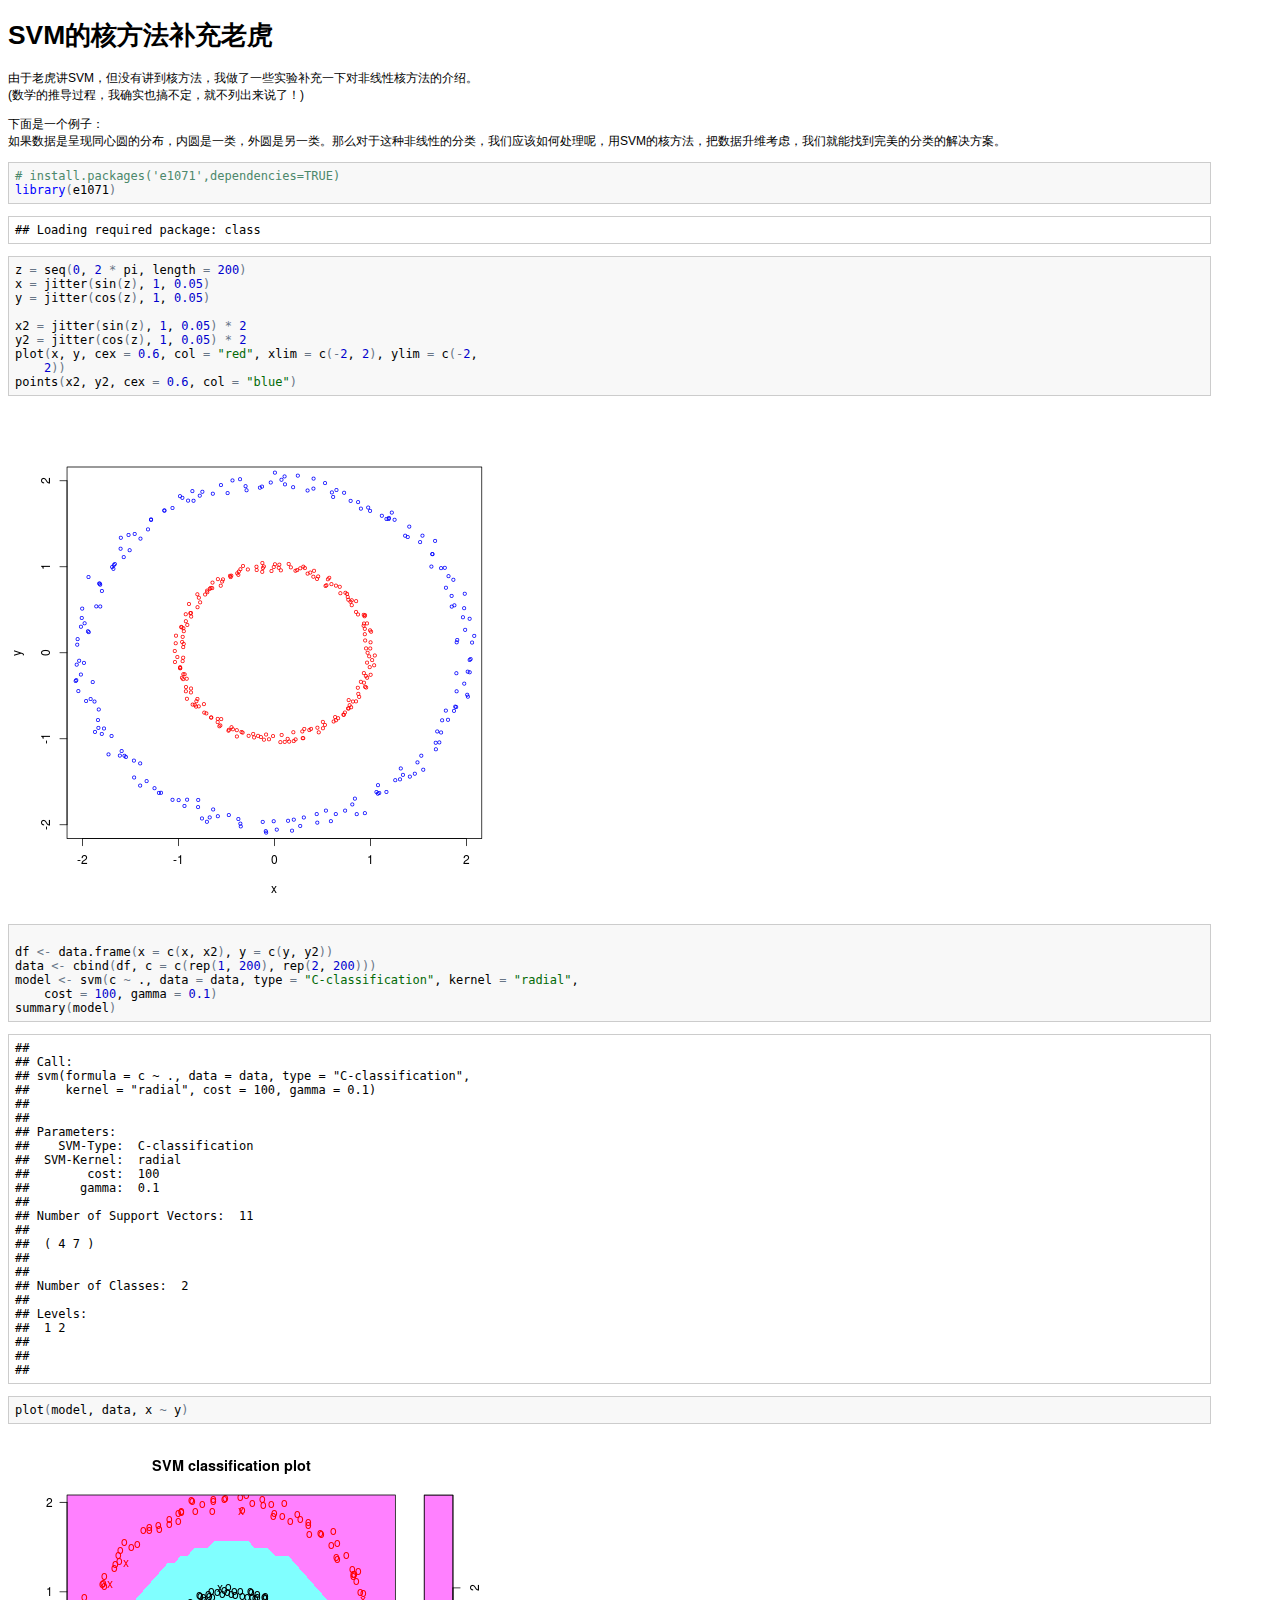
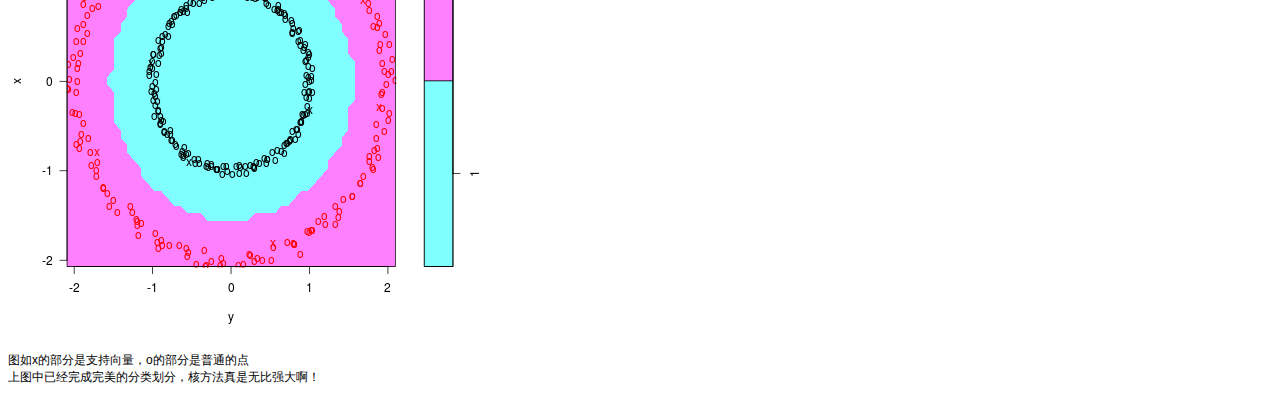
<file: fans/R/demo/svm.html>
<!DOCTYPE html PUBLIC "-//W3C//DTD XHTML 1.0 Transitional//EN"
"http://www.w3.org/TR/xhtml1/DTD/xhtml1-transitional.dtd">
<!-- saved from url=(0014)about:internet -->
<html>
<head>
<meta http-equiv="Content-Type" content="text/html; charset=utf-8">

<title>SVM的核方法补充老虎</title>

<base target="_blank"/>

<style type="text/css">
body, td {
   font-family: sans-serif;
   background-color: white;
   font-size: 12px;
   margin: 8px;
}

tt, code, pre {
   font-family: 'DejaVu Sans Mono', 'Droid Sans Mono', 'Lucida Console', Consolas, Monaco, monospace;
}

h1 { 
   font-size:2.2em; 
}

h2 { 
   font-size:1.8em; 
}

h3 { 
   font-size:1.4em; 
}

h4 { 
   font-size:1.0em; 
}

h5 { 
   font-size:0.9em; 
}

h6 { 
   font-size:0.8em; 
}

a:visited {
   color: rgb(50%, 0%, 50%);
}

pre {	
   margin-top: 0;
   max-width: 95%;
   border: 1px solid #ccc;
}

pre code {
   display: block; padding: 0.5em;
}

code.r {
   background-color: #F8F8F8;
}

table, td, th {
  border: none;
}

blockquote {
   color:#666666;
   margin:0;
   padding-left: 1em;
   border-left: 0.5em #EEE solid;
}

hr {
   height: 0px;
   border-bottom: none;
   border-top-width: thin;
   border-top-style: dotted;
   border-top-color: #999999;
}

@media print {
   * { 
      background: transparent !important; 
      color: black !important; 
      filter:none !important; 
      -ms-filter: none !important; 
   }

   body { 
      font-size:12pt; 
      max-width:100%; 
   }
       
   a, a:visited { 
      text-decoration: underline; 
   }

   hr { 
      visibility: hidden;
      page-break-before: always;
   }

   pre, blockquote { 
      padding-right: 1em; 
      page-break-inside: avoid; 
   }

   tr, img { 
      page-break-inside: avoid; 
   }

   img { 
      max-width: 100% !important; 
   }

   @page :left { 
      margin: 15mm 20mm 15mm 10mm; 
   }
     
   @page :right { 
      margin: 15mm 10mm 15mm 20mm; 
   }

   p, h2, h3 { 
      orphans: 3; widows: 3; 
   }

   h2, h3 { 
      page-break-after: avoid; 
   }
}

</style>

<!-- Styles for R syntax highlighter -->
<style type="text/css">
   pre .operator,
   pre .paren {
     color: rgb(104, 118, 135)
   }

   pre .literal {
     color: rgb(88, 72, 246)
   }

   pre .number {
     color: rgb(0, 0, 205);
   }

   pre .comment {
     color: rgb(76, 136, 107);
   }

   pre .keyword {
     color: rgb(0, 0, 255);
   }

   pre .identifier {
     color: rgb(0, 0, 0);
   }

   pre .string {
     color: rgb(3, 106, 7);
   }
</style>

<!-- R syntax highlighter -->
<script type="text/javascript">
var hljs=new function(){function m(p){return p.replace(/&/gm,"&amp;").replace(/</gm,"&lt;")}function f(r,q,p){return RegExp(q,"m"+(r.cI?"i":"")+(p?"g":""))}function b(r){for(var p=0;p<r.childNodes.length;p++){var q=r.childNodes[p];if(q.nodeName=="CODE"){return q}if(!(q.nodeType==3&&q.nodeValue.match(/\s+/))){break}}}function h(t,s){var p="";for(var r=0;r<t.childNodes.length;r++){if(t.childNodes[r].nodeType==3){var q=t.childNodes[r].nodeValue;if(s){q=q.replace(/\n/g,"")}p+=q}else{if(t.childNodes[r].nodeName=="BR"){p+="\n"}else{p+=h(t.childNodes[r])}}}if(/MSIE [678]/.test(navigator.userAgent)){p=p.replace(/\r/g,"\n")}return p}function a(s){var r=s.className.split(/\s+/);r=r.concat(s.parentNode.className.split(/\s+/));for(var q=0;q<r.length;q++){var p=r[q].replace(/^language-/,"");if(e[p]){return p}}}function c(q){var p=[];(function(s,t){for(var r=0;r<s.childNodes.length;r++){if(s.childNodes[r].nodeType==3){t+=s.childNodes[r].nodeValue.length}else{if(s.childNodes[r].nodeName=="BR"){t+=1}else{if(s.childNodes[r].nodeType==1){p.push({event:"start",offset:t,node:s.childNodes[r]});t=arguments.callee(s.childNodes[r],t);p.push({event:"stop",offset:t,node:s.childNodes[r]})}}}}return t})(q,0);return p}function k(y,w,x){var q=0;var z="";var s=[];function u(){if(y.length&&w.length){if(y[0].offset!=w[0].offset){return(y[0].offset<w[0].offset)?y:w}else{return w[0].event=="start"?y:w}}else{return y.length?y:w}}function t(D){var A="<"+D.nodeName.toLowerCase();for(var B=0;B<D.attributes.length;B++){var C=D.attributes[B];A+=" "+C.nodeName.toLowerCase();if(C.value!==undefined&&C.value!==false&&C.value!==null){A+='="'+m(C.value)+'"'}}return A+">"}while(y.length||w.length){var v=u().splice(0,1)[0];z+=m(x.substr(q,v.offset-q));q=v.offset;if(v.event=="start"){z+=t(v.node);s.push(v.node)}else{if(v.event=="stop"){var p,r=s.length;do{r--;p=s[r];z+=("</"+p.nodeName.toLowerCase()+">")}while(p!=v.node);s.splice(r,1);while(r<s.length){z+=t(s[r]);r++}}}}return z+m(x.substr(q))}function j(){function q(x,y,v){if(x.compiled){return}var u;var s=[];if(x.k){x.lR=f(y,x.l||hljs.IR,true);for(var w in x.k){if(!x.k.hasOwnProperty(w)){continue}if(x.k[w] instanceof Object){u=x.k[w]}else{u=x.k;w="keyword"}for(var r in u){if(!u.hasOwnProperty(r)){continue}x.k[r]=[w,u[r]];s.push(r)}}}if(!v){if(x.bWK){x.b="\\b("+s.join("|")+")\\s"}x.bR=f(y,x.b?x.b:"\\B|\\b");if(!x.e&&!x.eW){x.e="\\B|\\b"}if(x.e){x.eR=f(y,x.e)}}if(x.i){x.iR=f(y,x.i)}if(x.r===undefined){x.r=1}if(!x.c){x.c=[]}x.compiled=true;for(var t=0;t<x.c.length;t++){if(x.c[t]=="self"){x.c[t]=x}q(x.c[t],y,false)}if(x.starts){q(x.starts,y,false)}}for(var p in e){if(!e.hasOwnProperty(p)){continue}q(e[p].dM,e[p],true)}}function d(B,C){if(!j.called){j();j.called=true}function q(r,M){for(var L=0;L<M.c.length;L++){if((M.c[L].bR.exec(r)||[null])[0]==r){return M.c[L]}}}function v(L,r){if(D[L].e&&D[L].eR.test(r)){return 1}if(D[L].eW){var M=v(L-1,r);return M?M+1:0}return 0}function w(r,L){return L.i&&L.iR.test(r)}function K(N,O){var M=[];for(var L=0;L<N.c.length;L++){M.push(N.c[L].b)}var r=D.length-1;do{if(D[r].e){M.push(D[r].e)}r--}while(D[r+1].eW);if(N.i){M.push(N.i)}return f(O,M.join("|"),true)}function p(M,L){var N=D[D.length-1];if(!N.t){N.t=K(N,E)}N.t.lastIndex=L;var r=N.t.exec(M);return r?[M.substr(L,r.index-L),r[0],false]:[M.substr(L),"",true]}function z(N,r){var L=E.cI?r[0].toLowerCase():r[0];var M=N.k[L];if(M&&M instanceof Array){return M}return false}function F(L,P){L=m(L);if(!P.k){return L}var r="";var O=0;P.lR.lastIndex=0;var M=P.lR.exec(L);while(M){r+=L.substr(O,M.index-O);var N=z(P,M);if(N){x+=N[1];r+='<span class="'+N[0]+'">'+M[0]+"</span>"}else{r+=M[0]}O=P.lR.lastIndex;M=P.lR.exec(L)}return r+L.substr(O,L.length-O)}function J(L,M){if(M.sL&&e[M.sL]){var r=d(M.sL,L);x+=r.keyword_count;return r.value}else{return F(L,M)}}function I(M,r){var L=M.cN?'<span class="'+M.cN+'">':"";if(M.rB){y+=L;M.buffer=""}else{if(M.eB){y+=m(r)+L;M.buffer=""}else{y+=L;M.buffer=r}}D.push(M);A+=M.r}function G(N,M,Q){var R=D[D.length-1];if(Q){y+=J(R.buffer+N,R);return false}var P=q(M,R);if(P){y+=J(R.buffer+N,R);I(P,M);return P.rB}var L=v(D.length-1,M);if(L){var O=R.cN?"</span>":"";if(R.rE){y+=J(R.buffer+N,R)+O}else{if(R.eE){y+=J(R.buffer+N,R)+O+m(M)}else{y+=J(R.buffer+N+M,R)+O}}while(L>1){O=D[D.length-2].cN?"</span>":"";y+=O;L--;D.length--}var r=D[D.length-1];D.length--;D[D.length-1].buffer="";if(r.starts){I(r.starts,"")}return R.rE}if(w(M,R)){throw"Illegal"}}var E=e[B];var D=[E.dM];var A=0;var x=0;var y="";try{var s,u=0;E.dM.buffer="";do{s=p(C,u);var t=G(s[0],s[1],s[2]);u+=s[0].length;if(!t){u+=s[1].length}}while(!s[2]);if(D.length>1){throw"Illegal"}return{r:A,keyword_count:x,value:y}}catch(H){if(H=="Illegal"){return{r:0,keyword_count:0,value:m(C)}}else{throw H}}}function g(t){var p={keyword_count:0,r:0,value:m(t)};var r=p;for(var q in e){if(!e.hasOwnProperty(q)){continue}var s=d(q,t);s.language=q;if(s.keyword_count+s.r>r.keyword_count+r.r){r=s}if(s.keyword_count+s.r>p.keyword_count+p.r){r=p;p=s}}if(r.language){p.second_best=r}return p}function i(r,q,p){if(q){r=r.replace(/^((<[^>]+>|\t)+)/gm,function(t,w,v,u){return w.replace(/\t/g,q)})}if(p){r=r.replace(/\n/g,"<br>")}return r}function n(t,w,r){var x=h(t,r);var v=a(t);var y,s;if(v){y=d(v,x)}else{return}var q=c(t);if(q.length){s=document.createElement("pre");s.innerHTML=y.value;y.value=k(q,c(s),x)}y.value=i(y.value,w,r);var u=t.className;if(!u.match("(\\s|^)(language-)?"+v+"(\\s|$)")){u=u?(u+" "+v):v}if(/MSIE [678]/.test(navigator.userAgent)&&t.tagName=="CODE"&&t.parentNode.tagName=="PRE"){s=t.parentNode;var p=document.createElement("div");p.innerHTML="<pre><code>"+y.value+"</code></pre>";t=p.firstChild.firstChild;p.firstChild.cN=s.cN;s.parentNode.replaceChild(p.firstChild,s)}else{t.innerHTML=y.value}t.className=u;t.result={language:v,kw:y.keyword_count,re:y.r};if(y.second_best){t.second_best={language:y.second_best.language,kw:y.second_best.keyword_count,re:y.second_best.r}}}function o(){if(o.called){return}o.called=true;var r=document.getElementsByTagName("pre");for(var p=0;p<r.length;p++){var q=b(r[p]);if(q){n(q,hljs.tabReplace)}}}function l(){if(window.addEventListener){window.addEventListener("DOMContentLoaded",o,false);window.addEventListener("load",o,false)}else{if(window.attachEvent){window.attachEvent("onload",o)}else{window.onload=o}}}var e={};this.LANGUAGES=e;this.highlight=d;this.highlightAuto=g;this.fixMarkup=i;this.highlightBlock=n;this.initHighlighting=o;this.initHighlightingOnLoad=l;this.IR="[a-zA-Z][a-zA-Z0-9_]*";this.UIR="[a-zA-Z_][a-zA-Z0-9_]*";this.NR="\\b\\d+(\\.\\d+)?";this.CNR="\\b(0[xX][a-fA-F0-9]+|(\\d+(\\.\\d*)?|\\.\\d+)([eE][-+]?\\d+)?)";this.BNR="\\b(0b[01]+)";this.RSR="!|!=|!==|%|%=|&|&&|&=|\\*|\\*=|\\+|\\+=|,|\\.|-|-=|/|/=|:|;|<|<<|<<=|<=|=|==|===|>|>=|>>|>>=|>>>|>>>=|\\?|\\[|\\{|\\(|\\^|\\^=|\\||\\|=|\\|\\||~";this.ER="(?![\\s\\S])";this.BE={b:"\\\\.",r:0};this.ASM={cN:"string",b:"'",e:"'",i:"\\n",c:[this.BE],r:0};this.QSM={cN:"string",b:'"',e:'"',i:"\\n",c:[this.BE],r:0};this.CLCM={cN:"comment",b:"//",e:"$"};this.CBLCLM={cN:"comment",b:"/\\*",e:"\\*/"};this.HCM={cN:"comment",b:"#",e:"$"};this.NM={cN:"number",b:this.NR,r:0};this.CNM={cN:"number",b:this.CNR,r:0};this.BNM={cN:"number",b:this.BNR,r:0};this.inherit=function(r,s){var p={};for(var q in r){p[q]=r[q]}if(s){for(var q in s){p[q]=s[q]}}return p}}();hljs.LANGUAGES.r={dM:{c:[hljs.HCM,{cN:"number",b:"\\b0[xX][0-9a-fA-F]+[Li]?\\b",e:hljs.IMMEDIATE_RE,r:0},{cN:"number",b:"\\b\\d+(?:[eE][+\\-]?\\d*)?L\\b",e:hljs.IMMEDIATE_RE,r:0},{cN:"number",b:"\\b\\d+\\.(?!\\d)(?:i\\b)?",e:hljs.IMMEDIATE_RE,r:1},{cN:"number",b:"\\b\\d+(?:\\.\\d*)?(?:[eE][+\\-]?\\d*)?i?\\b",e:hljs.IMMEDIATE_RE,r:0},{cN:"number",b:"\\.\\d+(?:[eE][+\\-]?\\d*)?i?\\b",e:hljs.IMMEDIATE_RE,r:1},{cN:"keyword",b:"(?:tryCatch|library|setGeneric|setGroupGeneric)\\b",e:hljs.IMMEDIATE_RE,r:10},{cN:"keyword",b:"\\.\\.\\.",e:hljs.IMMEDIATE_RE,r:10},{cN:"keyword",b:"\\.\\.\\d+(?![\\w.])",e:hljs.IMMEDIATE_RE,r:10},{cN:"keyword",b:"\\b(?:function)",e:hljs.IMMEDIATE_RE,r:2},{cN:"keyword",b:"(?:if|in|break|next|repeat|else|for|return|switch|while|try|stop|warning|require|attach|detach|source|setMethod|setClass)\\b",e:hljs.IMMEDIATE_RE,r:1},{cN:"literal",b:"(?:NA|NA_integer_|NA_real_|NA_character_|NA_complex_)\\b",e:hljs.IMMEDIATE_RE,r:10},{cN:"literal",b:"(?:NULL|TRUE|FALSE|T|F|Inf|NaN)\\b",e:hljs.IMMEDIATE_RE,r:1},{cN:"identifier",b:"[a-zA-Z.][a-zA-Z0-9._]*\\b",e:hljs.IMMEDIATE_RE,r:0},{cN:"operator",b:"<\\-(?!\\s*\\d)",e:hljs.IMMEDIATE_RE,r:2},{cN:"operator",b:"\\->|<\\-",e:hljs.IMMEDIATE_RE,r:1},{cN:"operator",b:"%%|~",e:hljs.IMMEDIATE_RE},{cN:"operator",b:">=|<=|==|!=|\\|\\||&&|=|\\+|\\-|\\*|/|\\^|>|<|!|&|\\||\\$|:",e:hljs.IMMEDIATE_RE,r:0},{cN:"operator",b:"%",e:"%",i:"\\n",r:1},{cN:"identifier",b:"`",e:"`",r:0},{cN:"string",b:'"',e:'"',c:[hljs.BE],r:0},{cN:"string",b:"'",e:"'",c:[hljs.BE],r:0},{cN:"paren",b:"[[({\\])}]",e:hljs.IMMEDIATE_RE,r:0}]}};
hljs.initHighlightingOnLoad();
</script>




</head>

<body>
<h1>SVM的核方法补充老虎</h1>

<p>由于老虎讲SVM，但没有讲到核方法，我做了一些实验补充一下对非线性核方法的介绍。<br/>
(数学的推导过程，我确实也搞不定，就不列出来说了！)</p>

<p>下面是一个例子：<br/>
如果数据是呈现同心圆的分布，内圆是一类，外圆是另一类。那么对于这种非线性的分类，我们应该如何处理呢，用SVM的核方法，把数据升维考虑，我们就能找到完美的分类的解决方案。</p>

<pre><code class="r"># install.packages(&#39;e1071&#39;,dependencies=TRUE)
library(e1071)
</code></pre>

<pre><code>## Loading required package: class
</code></pre>

<pre><code class="r">z = seq(0, 2 * pi, length = 200)
x = jitter(sin(z), 1, 0.05)
y = jitter(cos(z), 1, 0.05)

x2 = jitter(sin(z), 1, 0.05) * 2
y2 = jitter(cos(z), 1, 0.05) * 2
plot(x, y, cex = 0.6, col = &quot;red&quot;, xlim = c(-2, 2), ylim = c(-2, 
    2))
points(x2, y2, cex = 0.6, col = &quot;blue&quot;)
</code></pre>

<p><img src="[data-uri]" alt="plot of chunk unnamed-chunk-1"/> </p>

<pre><code class="r">
df &lt;- data.frame(x = c(x, x2), y = c(y, y2))
data &lt;- cbind(df, c = c(rep(1, 200), rep(2, 200)))
model &lt;- svm(c ~ ., data = data, type = &quot;C-classification&quot;, kernel = &quot;radial&quot;, 
    cost = 100, gamma = 0.1)
summary(model)
</code></pre>

<pre><code>## 
## Call:
## svm(formula = c ~ ., data = data, type = &quot;C-classification&quot;, 
##     kernel = &quot;radial&quot;, cost = 100, gamma = 0.1)
## 
## 
## Parameters:
##    SVM-Type:  C-classification 
##  SVM-Kernel:  radial 
##        cost:  100 
##       gamma:  0.1 
## 
## Number of Support Vectors:  11
## 
##  ( 4 7 )
## 
## 
## Number of Classes:  2 
## 
## Levels: 
##  1 2
## 
## 
## 
</code></pre>

<pre><code class="r">plot(model, data, x ~ y)
</code></pre>

<p><img src="[data-uri]" alt="plot of chunk unnamed-chunk-1"/> </p>

<p>图如x的部分是支持向量，o的部分是普通的点<br/>
上图中已经完成完美的分类划分，核方法真是无比强大啊！</p>

</body>

</html>
</file>
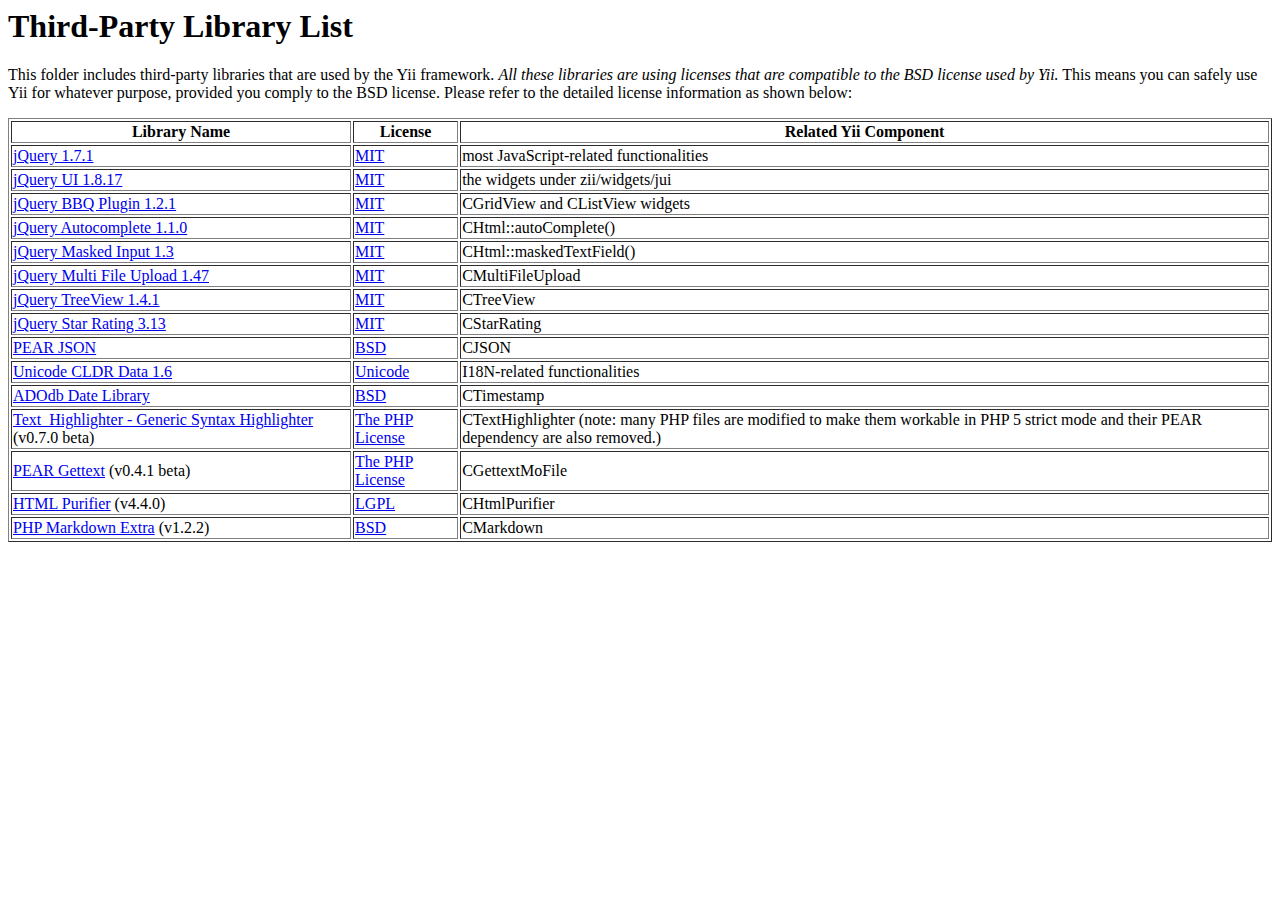
<file: fans/fans-php/framework/vendors/README.html>
<html>
<head>
<title>Third-Party Library List</title>
</head>

<body>
<h1>Third-Party Library List</h1>
<p>
This folder includes third-party libraries that are used by the Yii framework.
<em>All these libraries are using licenses that are compatible to the BSD license used by Yii.</em>
This means you can safely use Yii for whatever purpose, provided you comply to the BSD license.
Please refer to the detailed license information as shown below:
</p>
<table border="1">
<tr>
  <th>Library Name</th>
  <th>License</th>
  <th>Related Yii Component</th>
</tr>

<tr>
  <td><a href="http://jquery.com">jQuery 1.7.1</a></td>
  <td><a href="jquery/LICENSE.txt">MIT</a></td>
  <td>most JavaScript-related functionalities</td>
</tr>
<tr>
  <td><a href="http://www.jqueryui.com">jQuery UI 1.8.17</a></td>
  <td><a href="jqueryui/MIT-LICENSE.txt">MIT</a></td>
  <td>the widgets under zii/widgets/jui</td>
</tr>
<tr>
  <td><a href="http://benalman.com/projects/jquery-bbq-plugin/">jQuery BBQ Plugin 1.2.1</a></td>
  <td><a href="bbq/LICENSE.txt">MIT</a></td>
  <td>CGridView and CListView widgets</td>
</tr>
<tr>
  <td><a href="http://bassistance.de/jquery-plugins/jquery-plugin-autocomplete/">jQuery Autocomplete 1.1.0</a></td>
  <td><a href="jquery/autocomplete/LICENSE.txt">MIT</a></td>
  <td>CHtml::autoComplete()</td>
</tr>
<tr>
  <td><a href="http://digitalbush.com/projects/masked-input-plugin">jQuery Masked Input 1.3</a></td>
  <td><a href="jquery/maskedinput/LICENSE.txt">MIT</a></td>
  <td>CHtml::maskedTextField()</td>
</tr>
<tr>
  <td><a href="http://www.fyneworks.com/jquery/multiple-file-upload/">jQuery Multi File Upload 1.47</a></td>
  <td><a href="http://www.fyneworks.com/jquery/multiple-file-upload/#tab-License">MIT</a></td>
  <td>CMultiFileUpload</td>
</tr>
<tr>
  <td><a href="http://bassistance.de/jquery-plugins/jquery-plugin-treeview/">jQuery TreeView 1.4.1</a></td>
  <td><a href="jquery/autocomplete/LICENSE.txt">MIT</a></td>
  <td>CTreeView</td>
</tr>
<tr>
  <td><a href="http://www.fyneworks.com/jquery/star-rating/">jQuery Star Rating 3.13</a></td>
  <td><a href="http://www.opensource.org/licenses/mit-license.php">MIT</a></td>
  <td>CStarRating</td>
</tr>
<tr>
  <td><a href="http://pear.php.net/pepr/pepr-proposal-show.php?id=198">PEAR JSON</a></td>
  <td><a href="json/LICENSE.txt">BSD</a></td>
  <td>CJSON</td>
</tr>
<tr>
  <td><a href="http://www.unicode.org/cldr/">Unicode CLDR Data 1.6</a></td>
  <td><a href="cldr/LICENSE.txt">Unicode</a></td>
  <td>I18N-related functionalities</td>
</tr>
<tr>
  <td><a href="http://phplens.com/phpeverywhere/">ADOdb Date Library</a></td>
  <td><a href="adodb/LICENSE.txt">BSD</a></td>
  <td>CTimestamp</td>
</tr>
<tr>
  <td><a href="http://pear.php.net/package/Text_Highlighter/">Text_Highlighter - Generic Syntax Highlighter</a> (v0.7.0 beta)</td>
  <td><a href="http://www.php.net/license/3_01.txt">The PHP License</a></td>
  <td>CTextHighlighter (note: many PHP files are modified to make them workable in PHP 5 strict mode and their PEAR dependency are also removed.) </td>
</tr>
<tr>
  <td><a href="http://pear.php.net/package/File_Gettext/">PEAR Gettext</a> (v0.4.1 beta)</td>
  <td><a href="gettext/LICENSE.txt">The PHP License</a></td>
  <td>CGettextMoFile</td>
</tr>
<tr>
  <td><a href="http://htmlpurifier.org/">HTML Purifier</a> (v4.4.0)</td>
  <td><a href="htmlpurifier/LICENSE.txt">LGPL</a></td>
  <td>CHtmlPurifier</td>
</tr>
<tr>
  <td><a href="http://michelf.com/projects/php-markdown/">PHP Markdown Extra</a> (v1.2.2)</td>
  <td><a href="markdown/LICENSE.txt">BSD</a></td>
  <td>CMarkdown</td>
</tr>
</table>

</body>
</html>
</file>
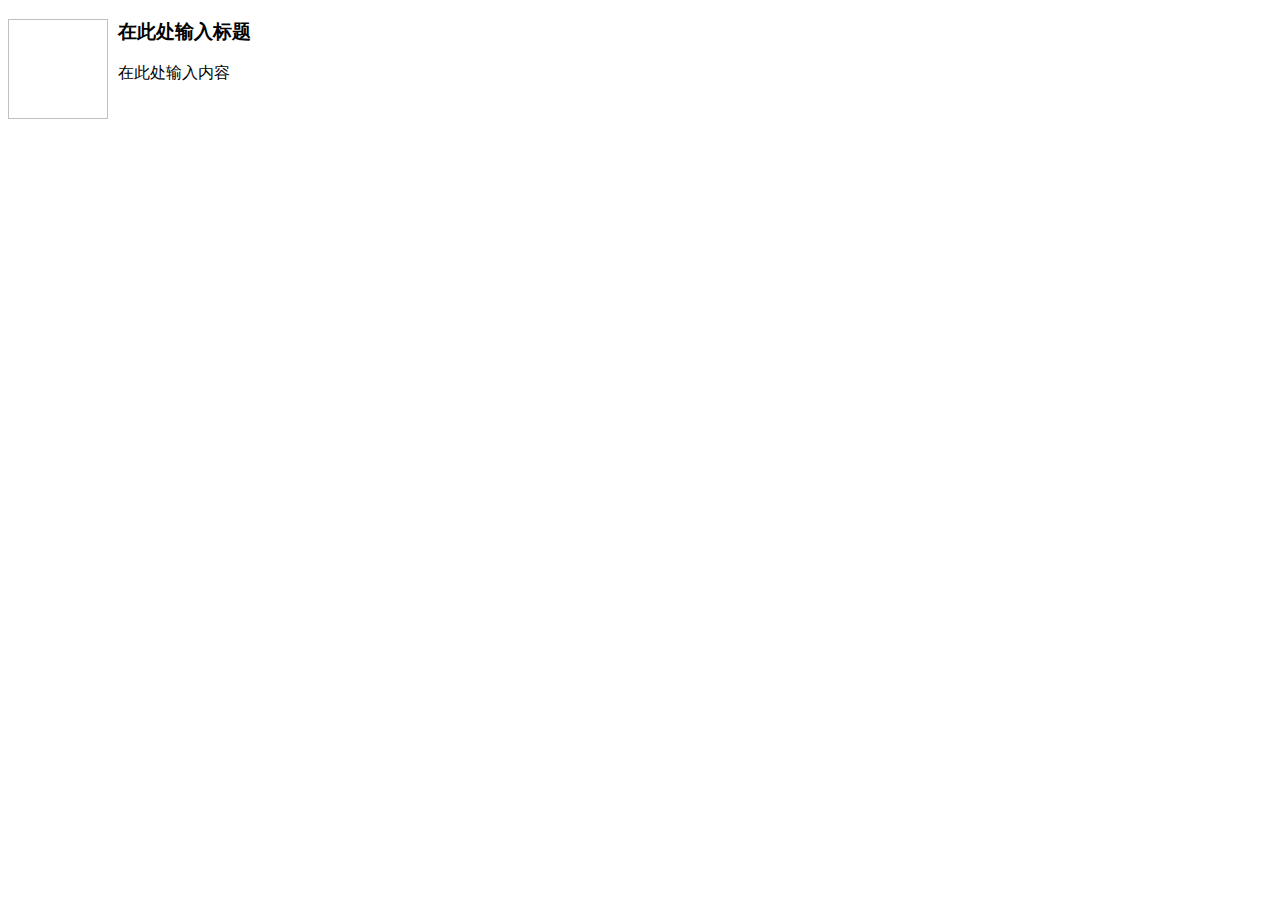
<file: fans/fans-php/js/lib/kindeditor/plugins/template/html/1.html>
<!doctype html>
<html>
<head>
	<meta charset="utf-8" />
</head>
<body>
	<h3>
		<img align="left" height="100" style="margin-right: 10px" width="100" />在此处输入标题
	</h3>
	<p>
		在此处输入内容
	</p>
</body>
</html>
</file>
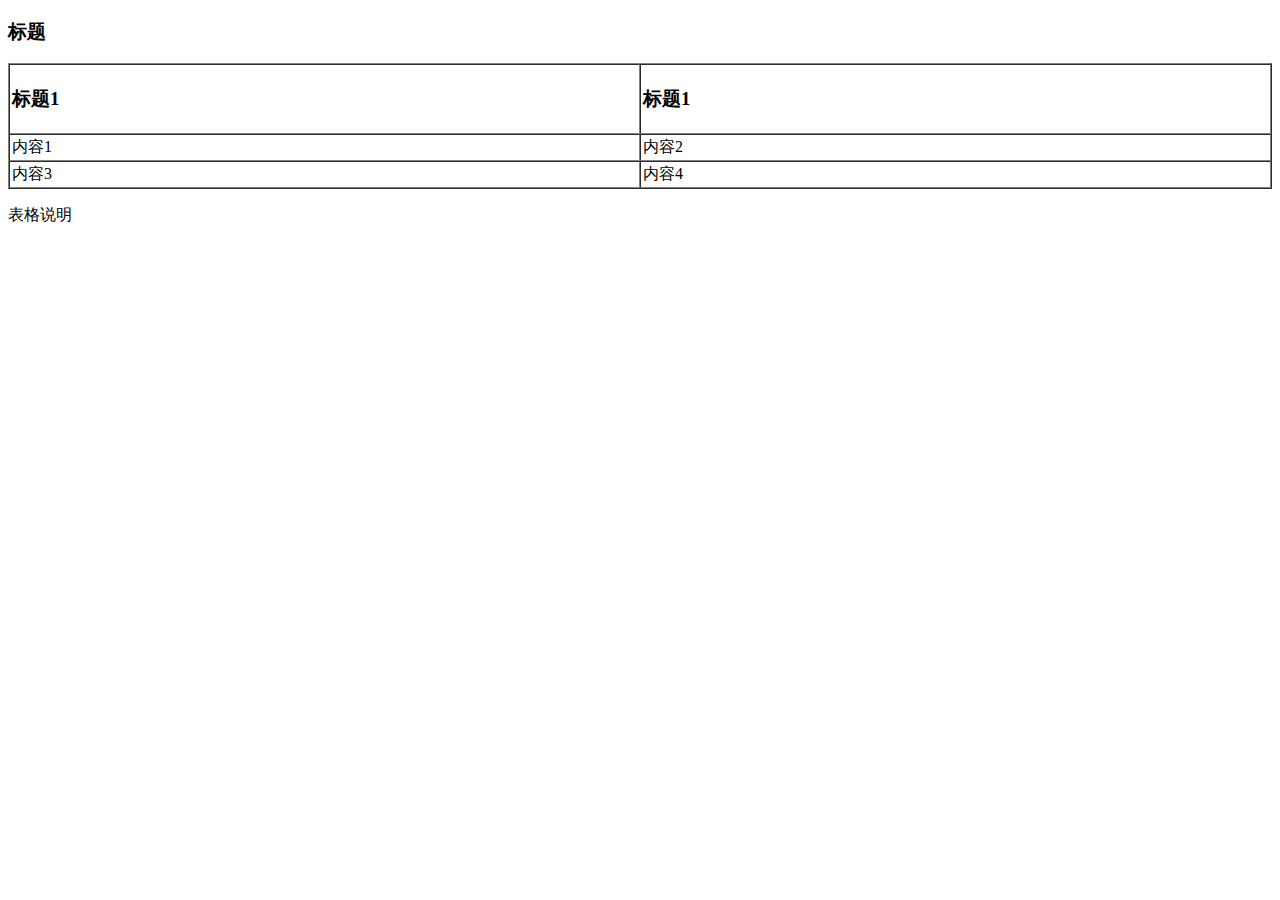
<file: fans/fans-php/js/lib/kindeditor/plugins/template/html/2.html>
<!doctype html>
<html>
<head>
	<meta charset="utf-8" />
</head>
<body>
	<h3>
		标题
	</h3>
	<table style="width:100%;" cellpadding="2" cellspacing="0" border="1">
		<tbody>
			<tr>
				<td>
					<h3>标题1</h3>
				</td>
				<td>
					<h3>标题1</h3>
				</td>
			</tr>
			<tr>
				<td>
					内容1
				</td>
				<td>
					内容2
				</td>
			</tr>
			<tr>
				<td>
					内容3
				</td>
				<td>
					内容4
				</td>
			</tr>
		</tbody>
	</table>
	<p>
		表格说明
	</p>
</body>
</html>
</file>
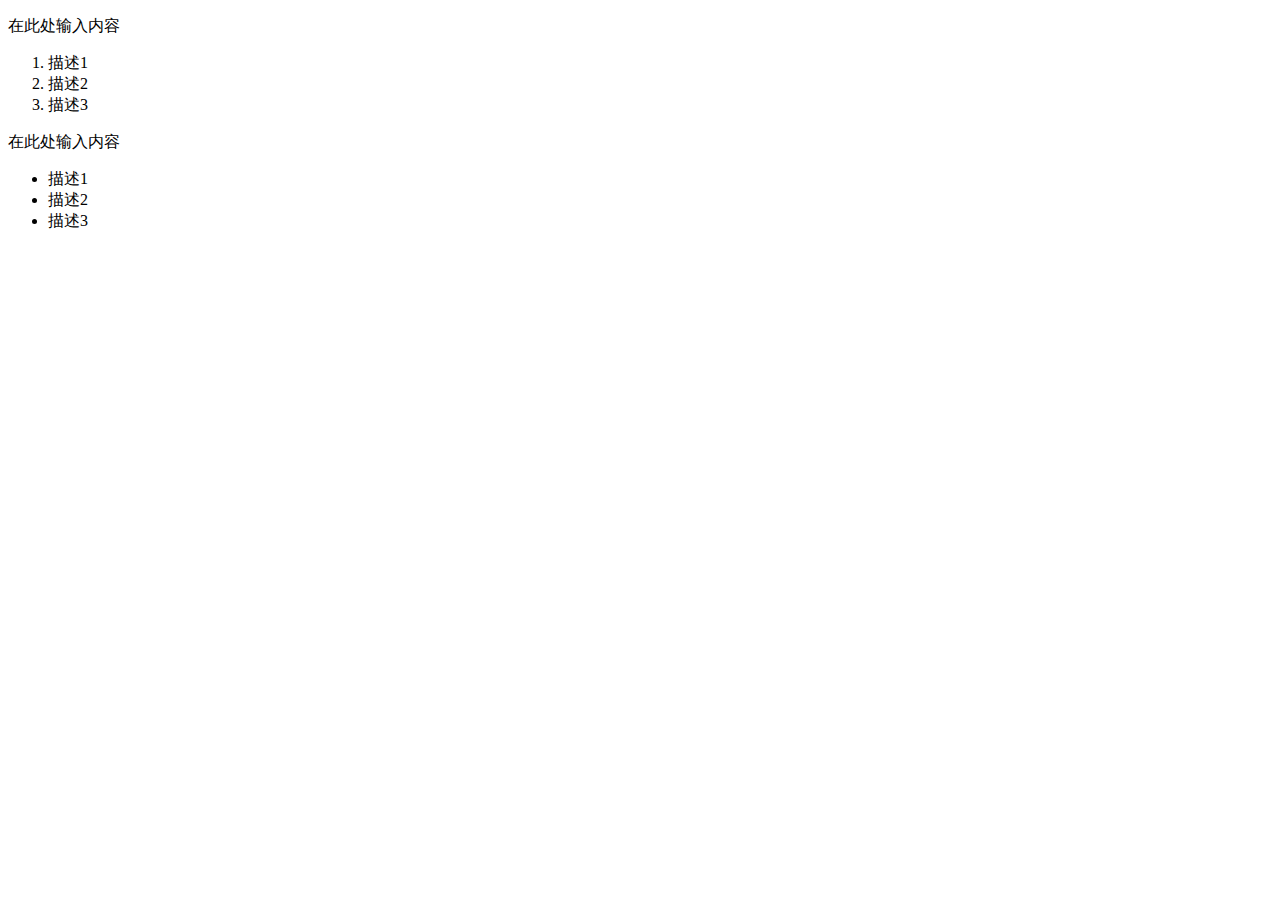
<file: fans/fans-php/js/lib/kindeditor/plugins/template/html/3.html>
<!doctype html>
<html>
<head>
	<meta charset="utf-8" />
</head>
<body>
	<p>
		在此处输入内容
	</p>
	<ol>
		<li>
			描述1
		</li>
		<li>
			描述2
		</li>
		<li>
			描述3
		</li>
	</ol>
	<p>
		在此处输入内容
	</p>
	<ul>
		<li>
			描述1
		</li>
		<li>
			描述2
		</li>
		<li>
			描述3
		</li>
	</ul>
</body>
</html>
</file>
